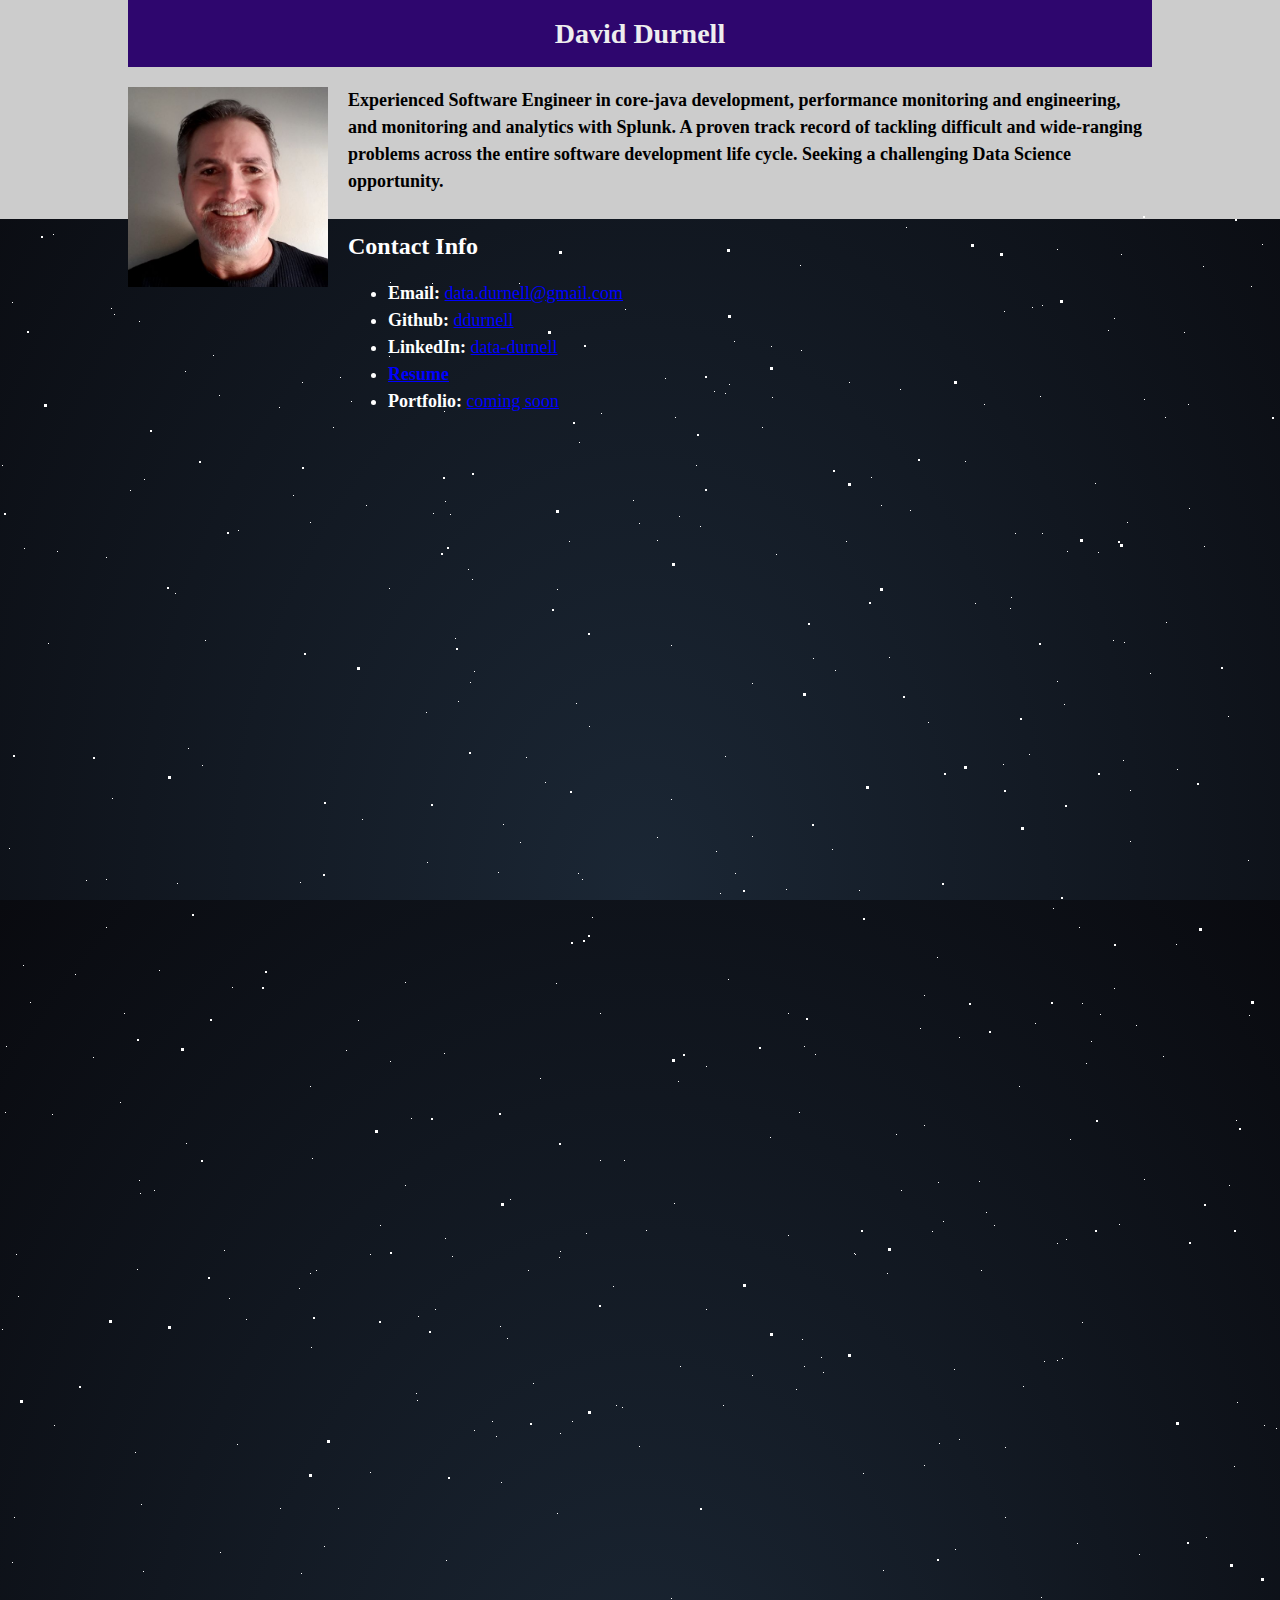
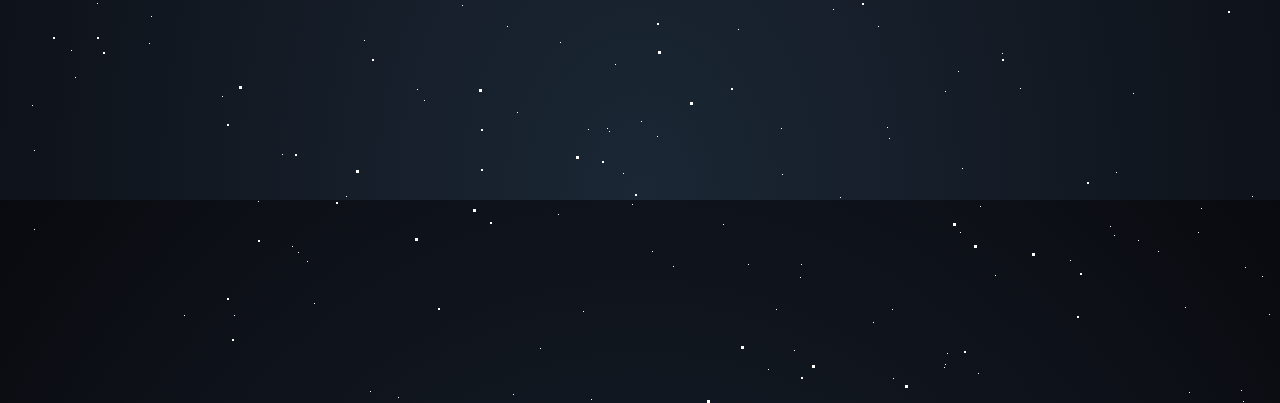
<file: index.html>
<!DOCTYPE html>
<html lang="en-us">
<head>
  <meta charset="UTF-8">
  <title>David Durnell</title>

  <link rel="stylesheet" type="text/css" href="style.css">
</head>

<body>

  <main class="container">
    <div class="row">
      <header>
        <h1>David Durnell</h1>
      </header>
    </div>
    <div class="row">
      <div class="col"></div>
      <img id="bio-image" src="./images/bio_s.jpg">
      <p><strong>Experienced Software Engineer in core-java development, performance monitoring and engineering, and
          monitoring and analytics with Splunk. A proven track record of tackling difficult and wide-ranging problems
          across the entire software development life cycle. Seeking a challenging Data Science opportunity.
          </strong>
      </p>
    </div>
    <div class="col">
      <aside id="contact-info">
        <h2>Contact Info</h2>
        <ul>
          <li><strong>Email: </strong><a href="mailto:data.durnell@gmail.com">data.durnell@gmail.com</a></li>
          <li><strong>Github: </strong><a href="https://github.com/ddurnell">ddurnell</a></li>
          <li><strong>LinkedIn: </strong><a href="https://www.linkedin.com/in/data-durnell/">data-durnell</a></li>
          <li><a href="./resume.pdf"> <strong>Resume</strong></a></li>
          <li><strong>Portfolio: </strong><a href="#"> coming soon</a></li>       
        </ul>
      </aside>
    </div>
  </main>

  <div id="stars"></div>
  <div id="stars2"></div>
  <div id="stars3"></div>

</body>

</html>
</file>
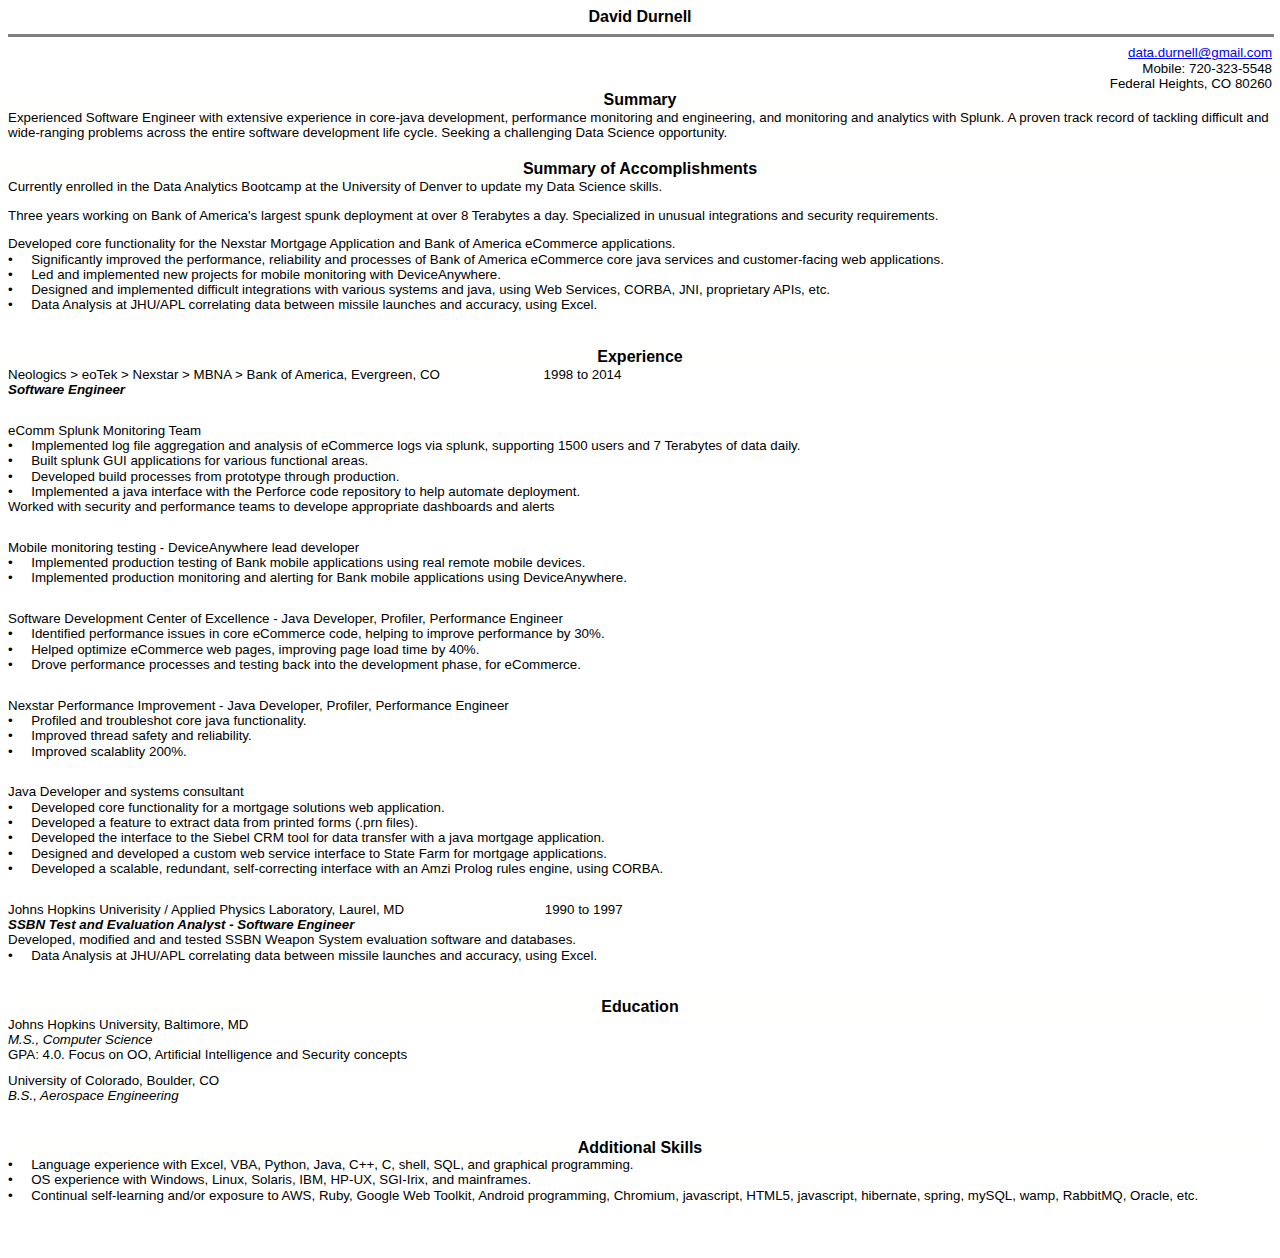
<file: resume.html>
<html xmlns:v="urn:schemas-microsoft-com:vml"
xmlns:o="urn:schemas-microsoft-com:office:office"
xmlns:w="urn:schemas-microsoft-com:office:word"
xmlns:m="http://schemas.microsoft.com/office/2004/12/omml"
xmlns="http://www.w3.org/TR/REC-html40">

<head>
<meta http-equiv=Content-Type content="text/html; charset=windows-1252">
<meta name=ProgId content=Word.Document>
<meta name=Generator content="Microsoft Word 15">
<meta name=Originator content="Microsoft Word 15">
<link rel=File-List href="resume_files/filelist.xml">
<link rel=Edit-Time-Data href="resume_files/editdata.mso">
<!--[if !mso]>
<style>
v\:* {behavior:url(#default#VML);}
o\:* {behavior:url(#default#VML);}
w\:* {behavior:url(#default#VML);}
.shape {behavior:url(#default#VML);}
</style>
<![endif]--><!--[if gte mso 9]><xml>
 <o:DocumentProperties>
  <o:Author>David Durnell</o:Author>
  <o:LastAuthor>David Durnell</o:LastAuthor>
  <o:Revision>2</o:Revision>
  <o:TotalTime>942</o:TotalTime>
  <o:Created>2020-03-02T18:33:00Z</o:Created>
  <o:LastSaved>2020-03-02T18:33:00Z</o:LastSaved>
  <o:Pages>1</o:Pages>
  <o:Words>618</o:Words>
  <o:Characters>3526</o:Characters>
  <o:Lines>29</o:Lines>
  <o:Paragraphs>8</o:Paragraphs>
  <o:CharactersWithSpaces>4136</o:CharactersWithSpaces>
  <o:Version>16.00</o:Version>
 </o:DocumentProperties>
 <o:OfficeDocumentSettings>
  <o:AllowPNG/>
 </o:OfficeDocumentSettings>
</xml><![endif]-->
<link rel=themeData href="resume_files/themedata.thmx">
<link rel=colorSchemeMapping href="resume_files/colorschememapping.xml">
<!--[if gte mso 9]><xml>
 <w:WordDocument>
  <w:SpellingState>Clean</w:SpellingState>
  <w:GrammarState>Clean</w:GrammarState>
  <w:TrackMoves>false</w:TrackMoves>
  <w:TrackFormatting/>
  <w:PunctuationKerning/>
  <w:ValidateAgainstSchemas/>
  <w:SaveIfXMLInvalid>false</w:SaveIfXMLInvalid>
  <w:IgnoreMixedContent>false</w:IgnoreMixedContent>
  <w:AlwaysShowPlaceholderText>false</w:AlwaysShowPlaceholderText>
  <w:DoNotPromoteQF/>
  <w:LidThemeOther>EN-US</w:LidThemeOther>
  <w:LidThemeAsian>X-NONE</w:LidThemeAsian>
  <w:LidThemeComplexScript>X-NONE</w:LidThemeComplexScript>
  <w:Compatibility>
   <w:BreakWrappedTables/>
   <w:SnapToGridInCell/>
   <w:WrapTextWithPunct/>
   <w:UseAsianBreakRules/>
   <w:UseWord2010TableStyleRules/>
   <w:DontGrowAutofit/>
   <w:SplitPgBreakAndParaMark/>
  </w:Compatibility>
  <m:mathPr>
   <m:mathFont m:val="Cambria Math"/>
   <m:brkBin m:val="before"/>
   <m:brkBinSub m:val="&#45;-"/>
   <m:smallFrac m:val="off"/>
   <m:dispDef/>
   <m:lMargin m:val="0"/>
   <m:rMargin m:val="0"/>
   <m:defJc m:val="centerGroup"/>
   <m:wrapIndent m:val="1440"/>
   <m:intLim m:val="subSup"/>
   <m:naryLim m:val="undOvr"/>
  </m:mathPr></w:WordDocument>
</xml><![endif]--><!--[if gte mso 9]><xml>
 <w:LatentStyles DefLockedState="false" DefUnhideWhenUsed="false"
  DefSemiHidden="false" DefQFormat="false" DefPriority="99"
  LatentStyleCount="376">
  <w:LsdException Locked="false" Priority="0" QFormat="true" Name="Normal"/>
  <w:LsdException Locked="false" Priority="9" QFormat="true" Name="heading 1"/>
  <w:LsdException Locked="false" Priority="9" SemiHidden="true"
   UnhideWhenUsed="true" QFormat="true" Name="heading 2"/>
  <w:LsdException Locked="false" Priority="9" SemiHidden="true"
   UnhideWhenUsed="true" QFormat="true" Name="heading 3"/>
  <w:LsdException Locked="false" Priority="9" SemiHidden="true"
   UnhideWhenUsed="true" QFormat="true" Name="heading 4"/>
  <w:LsdException Locked="false" Priority="9" SemiHidden="true"
   UnhideWhenUsed="true" QFormat="true" Name="heading 5"/>
  <w:LsdException Locked="false" Priority="9" SemiHidden="true"
   UnhideWhenUsed="true" QFormat="true" Name="heading 6"/>
  <w:LsdException Locked="false" Priority="9" SemiHidden="true"
   UnhideWhenUsed="true" QFormat="true" Name="heading 7"/>
  <w:LsdException Locked="false" Priority="9" SemiHidden="true"
   UnhideWhenUsed="true" QFormat="true" Name="heading 8"/>
  <w:LsdException Locked="false" Priority="9" SemiHidden="true"
   UnhideWhenUsed="true" QFormat="true" Name="heading 9"/>
  <w:LsdException Locked="false" SemiHidden="true" UnhideWhenUsed="true"
   Name="index 1"/>
  <w:LsdException Locked="false" SemiHidden="true" UnhideWhenUsed="true"
   Name="index 2"/>
  <w:LsdException Locked="false" SemiHidden="true" UnhideWhenUsed="true"
   Name="index 3"/>
  <w:LsdException Locked="false" SemiHidden="true" UnhideWhenUsed="true"
   Name="index 4"/>
  <w:LsdException Locked="false" SemiHidden="true" UnhideWhenUsed="true"
   Name="index 5"/>
  <w:LsdException Locked="false" SemiHidden="true" UnhideWhenUsed="true"
   Name="index 6"/>
  <w:LsdException Locked="false" SemiHidden="true" UnhideWhenUsed="true"
   Name="index 7"/>
  <w:LsdException Locked="false" SemiHidden="true" UnhideWhenUsed="true"
   Name="index 8"/>
  <w:LsdException Locked="false" SemiHidden="true" UnhideWhenUsed="true"
   Name="index 9"/>
  <w:LsdException Locked="false" Priority="39" SemiHidden="true"
   UnhideWhenUsed="true" Name="toc 1"/>
  <w:LsdException Locked="false" Priority="39" SemiHidden="true"
   UnhideWhenUsed="true" Name="toc 2"/>
  <w:LsdException Locked="false" Priority="39" SemiHidden="true"
   UnhideWhenUsed="true" Name="toc 3"/>
  <w:LsdException Locked="false" Priority="39" SemiHidden="true"
   UnhideWhenUsed="true" Name="toc 4"/>
  <w:LsdException Locked="false" Priority="39" SemiHidden="true"
   UnhideWhenUsed="true" Name="toc 5"/>
  <w:LsdException Locked="false" Priority="39" SemiHidden="true"
   UnhideWhenUsed="true" Name="toc 6"/>
  <w:LsdException Locked="false" Priority="39" SemiHidden="true"
   UnhideWhenUsed="true" Name="toc 7"/>
  <w:LsdException Locked="false" Priority="39" SemiHidden="true"
   UnhideWhenUsed="true" Name="toc 8"/>
  <w:LsdException Locked="false" Priority="39" SemiHidden="true"
   UnhideWhenUsed="true" Name="toc 9"/>
  <w:LsdException Locked="false" SemiHidden="true" UnhideWhenUsed="true"
   Name="Normal Indent"/>
  <w:LsdException Locked="false" SemiHidden="true" UnhideWhenUsed="true"
   Name="footnote text"/>
  <w:LsdException Locked="false" SemiHidden="true" UnhideWhenUsed="true"
   Name="annotation text"/>
  <w:LsdException Locked="false" SemiHidden="true" UnhideWhenUsed="true"
   Name="header"/>
  <w:LsdException Locked="false" SemiHidden="true" UnhideWhenUsed="true"
   Name="footer"/>
  <w:LsdException Locked="false" SemiHidden="true" UnhideWhenUsed="true"
   Name="index heading"/>
  <w:LsdException Locked="false" Priority="35" SemiHidden="true"
   UnhideWhenUsed="true" QFormat="true" Name="caption"/>
  <w:LsdException Locked="false" SemiHidden="true" UnhideWhenUsed="true"
   Name="table of figures"/>
  <w:LsdException Locked="false" SemiHidden="true" UnhideWhenUsed="true"
   Name="envelope address"/>
  <w:LsdException Locked="false" SemiHidden="true" UnhideWhenUsed="true"
   Name="envelope return"/>
  <w:LsdException Locked="false" SemiHidden="true" UnhideWhenUsed="true"
   Name="footnote reference"/>
  <w:LsdException Locked="false" SemiHidden="true" UnhideWhenUsed="true"
   Name="annotation reference"/>
  <w:LsdException Locked="false" SemiHidden="true" UnhideWhenUsed="true"
   Name="line number"/>
  <w:LsdException Locked="false" SemiHidden="true" UnhideWhenUsed="true"
   Name="page number"/>
  <w:LsdException Locked="false" SemiHidden="true" UnhideWhenUsed="true"
   Name="endnote reference"/>
  <w:LsdException Locked="false" SemiHidden="true" UnhideWhenUsed="true"
   Name="endnote text"/>
  <w:LsdException Locked="false" SemiHidden="true" UnhideWhenUsed="true"
   Name="table of authorities"/>
  <w:LsdException Locked="false" SemiHidden="true" UnhideWhenUsed="true"
   Name="macro"/>
  <w:LsdException Locked="false" SemiHidden="true" UnhideWhenUsed="true"
   Name="toa heading"/>
  <w:LsdException Locked="false" SemiHidden="true" UnhideWhenUsed="true"
   Name="List"/>
  <w:LsdException Locked="false" SemiHidden="true" UnhideWhenUsed="true"
   Name="List Bullet"/>
  <w:LsdException Locked="false" SemiHidden="true" UnhideWhenUsed="true"
   Name="List Number"/>
  <w:LsdException Locked="false" SemiHidden="true" UnhideWhenUsed="true"
   Name="List 2"/>
  <w:LsdException Locked="false" SemiHidden="true" UnhideWhenUsed="true"
   Name="List 3"/>
  <w:LsdException Locked="false" SemiHidden="true" UnhideWhenUsed="true"
   Name="List 4"/>
  <w:LsdException Locked="false" SemiHidden="true" UnhideWhenUsed="true"
   Name="List 5"/>
  <w:LsdException Locked="false" SemiHidden="true" UnhideWhenUsed="true"
   Name="List Bullet 2"/>
  <w:LsdException Locked="false" SemiHidden="true" UnhideWhenUsed="true"
   Name="List Bullet 3"/>
  <w:LsdException Locked="false" SemiHidden="true" UnhideWhenUsed="true"
   Name="List Bullet 4"/>
  <w:LsdException Locked="false" SemiHidden="true" UnhideWhenUsed="true"
   Name="List Bullet 5"/>
  <w:LsdException Locked="false" SemiHidden="true" UnhideWhenUsed="true"
   Name="List Number 2"/>
  <w:LsdException Locked="false" SemiHidden="true" UnhideWhenUsed="true"
   Name="List Number 3"/>
  <w:LsdException Locked="false" SemiHidden="true" UnhideWhenUsed="true"
   Name="List Number 4"/>
  <w:LsdException Locked="false" SemiHidden="true" UnhideWhenUsed="true"
   Name="List Number 5"/>
  <w:LsdException Locked="false" Priority="10" QFormat="true" Name="Title"/>
  <w:LsdException Locked="false" SemiHidden="true" UnhideWhenUsed="true"
   Name="Closing"/>
  <w:LsdException Locked="false" SemiHidden="true" UnhideWhenUsed="true"
   Name="Signature"/>
  <w:LsdException Locked="false" Priority="1" SemiHidden="true"
   UnhideWhenUsed="true" Name="Default Paragraph Font"/>
  <w:LsdException Locked="false" SemiHidden="true" UnhideWhenUsed="true"
   Name="Body Text"/>
  <w:LsdException Locked="false" SemiHidden="true" UnhideWhenUsed="true"
   Name="Body Text Indent"/>
  <w:LsdException Locked="false" SemiHidden="true" UnhideWhenUsed="true"
   Name="List Continue"/>
  <w:LsdException Locked="false" SemiHidden="true" UnhideWhenUsed="true"
   Name="List Continue 2"/>
  <w:LsdException Locked="false" SemiHidden="true" UnhideWhenUsed="true"
   Name="List Continue 3"/>
  <w:LsdException Locked="false" SemiHidden="true" UnhideWhenUsed="true"
   Name="List Continue 4"/>
  <w:LsdException Locked="false" SemiHidden="true" UnhideWhenUsed="true"
   Name="List Continue 5"/>
  <w:LsdException Locked="false" SemiHidden="true" UnhideWhenUsed="true"
   Name="Message Header"/>
  <w:LsdException Locked="false" Priority="11" QFormat="true" Name="Subtitle"/>
  <w:LsdException Locked="false" SemiHidden="true" UnhideWhenUsed="true"
   Name="Salutation"/>
  <w:LsdException Locked="false" SemiHidden="true" UnhideWhenUsed="true"
   Name="Date"/>
  <w:LsdException Locked="false" SemiHidden="true" UnhideWhenUsed="true"
   Name="Body Text First Indent"/>
  <w:LsdException Locked="false" SemiHidden="true" UnhideWhenUsed="true"
   Name="Body Text First Indent 2"/>
  <w:LsdException Locked="false" SemiHidden="true" UnhideWhenUsed="true"
   Name="Note Heading"/>
  <w:LsdException Locked="false" SemiHidden="true" UnhideWhenUsed="true"
   Name="Body Text 2"/>
  <w:LsdException Locked="false" SemiHidden="true" UnhideWhenUsed="true"
   Name="Body Text 3"/>
  <w:LsdException Locked="false" SemiHidden="true" UnhideWhenUsed="true"
   Name="Body Text Indent 2"/>
  <w:LsdException Locked="false" SemiHidden="true" UnhideWhenUsed="true"
   Name="Body Text Indent 3"/>
  <w:LsdException Locked="false" SemiHidden="true" UnhideWhenUsed="true"
   Name="Block Text"/>
  <w:LsdException Locked="false" SemiHidden="true" UnhideWhenUsed="true"
   Name="Hyperlink"/>
  <w:LsdException Locked="false" SemiHidden="true" UnhideWhenUsed="true"
   Name="FollowedHyperlink"/>
  <w:LsdException Locked="false" Priority="22" QFormat="true" Name="Strong"/>
  <w:LsdException Locked="false" Priority="20" QFormat="true" Name="Emphasis"/>
  <w:LsdException Locked="false" SemiHidden="true" UnhideWhenUsed="true"
   Name="Document Map"/>
  <w:LsdException Locked="false" SemiHidden="true" UnhideWhenUsed="true"
   Name="Plain Text"/>
  <w:LsdException Locked="false" SemiHidden="true" UnhideWhenUsed="true"
   Name="E-mail Signature"/>
  <w:LsdException Locked="false" SemiHidden="true" UnhideWhenUsed="true"
   Name="HTML Top of Form"/>
  <w:LsdException Locked="false" SemiHidden="true" UnhideWhenUsed="true"
   Name="HTML Bottom of Form"/>
  <w:LsdException Locked="false" SemiHidden="true" UnhideWhenUsed="true"
   Name="Normal (Web)"/>
  <w:LsdException Locked="false" SemiHidden="true" UnhideWhenUsed="true"
   Name="HTML Acronym"/>
  <w:LsdException Locked="false" SemiHidden="true" UnhideWhenUsed="true"
   Name="HTML Address"/>
  <w:LsdException Locked="false" SemiHidden="true" UnhideWhenUsed="true"
   Name="HTML Cite"/>
  <w:LsdException Locked="false" SemiHidden="true" UnhideWhenUsed="true"
   Name="HTML Code"/>
  <w:LsdException Locked="false" SemiHidden="true" UnhideWhenUsed="true"
   Name="HTML Definition"/>
  <w:LsdException Locked="false" SemiHidden="true" UnhideWhenUsed="true"
   Name="HTML Keyboard"/>
  <w:LsdException Locked="false" SemiHidden="true" UnhideWhenUsed="true"
   Name="HTML Preformatted"/>
  <w:LsdException Locked="false" SemiHidden="true" UnhideWhenUsed="true"
   Name="HTML Sample"/>
  <w:LsdException Locked="false" SemiHidden="true" UnhideWhenUsed="true"
   Name="HTML Typewriter"/>
  <w:LsdException Locked="false" SemiHidden="true" UnhideWhenUsed="true"
   Name="HTML Variable"/>
  <w:LsdException Locked="false" SemiHidden="true" UnhideWhenUsed="true"
   Name="Normal Table"/>
  <w:LsdException Locked="false" SemiHidden="true" UnhideWhenUsed="true"
   Name="annotation subject"/>
  <w:LsdException Locked="false" SemiHidden="true" UnhideWhenUsed="true"
   Name="No List"/>
  <w:LsdException Locked="false" SemiHidden="true" UnhideWhenUsed="true"
   Name="Outline List 1"/>
  <w:LsdException Locked="false" SemiHidden="true" UnhideWhenUsed="true"
   Name="Outline List 2"/>
  <w:LsdException Locked="false" SemiHidden="true" UnhideWhenUsed="true"
   Name="Outline List 3"/>
  <w:LsdException Locked="false" SemiHidden="true" UnhideWhenUsed="true"
   Name="Table Simple 1"/>
  <w:LsdException Locked="false" SemiHidden="true" UnhideWhenUsed="true"
   Name="Table Simple 2"/>
  <w:LsdException Locked="false" SemiHidden="true" UnhideWhenUsed="true"
   Name="Table Simple 3"/>
  <w:LsdException Locked="false" SemiHidden="true" UnhideWhenUsed="true"
   Name="Table Classic 1"/>
  <w:LsdException Locked="false" SemiHidden="true" UnhideWhenUsed="true"
   Name="Table Classic 2"/>
  <w:LsdException Locked="false" SemiHidden="true" UnhideWhenUsed="true"
   Name="Table Classic 3"/>
  <w:LsdException Locked="false" SemiHidden="true" UnhideWhenUsed="true"
   Name="Table Classic 4"/>
  <w:LsdException Locked="false" SemiHidden="true" UnhideWhenUsed="true"
   Name="Table Colorful 1"/>
  <w:LsdException Locked="false" SemiHidden="true" UnhideWhenUsed="true"
   Name="Table Colorful 2"/>
  <w:LsdException Locked="false" SemiHidden="true" UnhideWhenUsed="true"
   Name="Table Colorful 3"/>
  <w:LsdException Locked="false" SemiHidden="true" UnhideWhenUsed="true"
   Name="Table Columns 1"/>
  <w:LsdException Locked="false" SemiHidden="true" UnhideWhenUsed="true"
   Name="Table Columns 2"/>
  <w:LsdException Locked="false" SemiHidden="true" UnhideWhenUsed="true"
   Name="Table Columns 3"/>
  <w:LsdException Locked="false" SemiHidden="true" UnhideWhenUsed="true"
   Name="Table Columns 4"/>
  <w:LsdException Locked="false" SemiHidden="true" UnhideWhenUsed="true"
   Name="Table Columns 5"/>
  <w:LsdException Locked="false" SemiHidden="true" UnhideWhenUsed="true"
   Name="Table Grid 1"/>
  <w:LsdException Locked="false" SemiHidden="true" UnhideWhenUsed="true"
   Name="Table Grid 2"/>
  <w:LsdException Locked="false" SemiHidden="true" UnhideWhenUsed="true"
   Name="Table Grid 3"/>
  <w:LsdException Locked="false" SemiHidden="true" UnhideWhenUsed="true"
   Name="Table Grid 4"/>
  <w:LsdException Locked="false" SemiHidden="true" UnhideWhenUsed="true"
   Name="Table Grid 5"/>
  <w:LsdException Locked="false" SemiHidden="true" UnhideWhenUsed="true"
   Name="Table Grid 6"/>
  <w:LsdException Locked="false" SemiHidden="true" UnhideWhenUsed="true"
   Name="Table Grid 7"/>
  <w:LsdException Locked="false" SemiHidden="true" UnhideWhenUsed="true"
   Name="Table Grid 8"/>
  <w:LsdException Locked="false" SemiHidden="true" UnhideWhenUsed="true"
   Name="Table List 1"/>
  <w:LsdException Locked="false" SemiHidden="true" UnhideWhenUsed="true"
   Name="Table List 2"/>
  <w:LsdException Locked="false" SemiHidden="true" UnhideWhenUsed="true"
   Name="Table List 3"/>
  <w:LsdException Locked="false" SemiHidden="true" UnhideWhenUsed="true"
   Name="Table List 4"/>
  <w:LsdException Locked="false" SemiHidden="true" UnhideWhenUsed="true"
   Name="Table List 5"/>
  <w:LsdException Locked="false" SemiHidden="true" UnhideWhenUsed="true"
   Name="Table List 6"/>
  <w:LsdException Locked="false" SemiHidden="true" UnhideWhenUsed="true"
   Name="Table List 7"/>
  <w:LsdException Locked="false" SemiHidden="true" UnhideWhenUsed="true"
   Name="Table List 8"/>
  <w:LsdException Locked="false" SemiHidden="true" UnhideWhenUsed="true"
   Name="Table 3D effects 1"/>
  <w:LsdException Locked="false" SemiHidden="true" UnhideWhenUsed="true"
   Name="Table 3D effects 2"/>
  <w:LsdException Locked="false" SemiHidden="true" UnhideWhenUsed="true"
   Name="Table 3D effects 3"/>
  <w:LsdException Locked="false" SemiHidden="true" UnhideWhenUsed="true"
   Name="Table Contemporary"/>
  <w:LsdException Locked="false" SemiHidden="true" UnhideWhenUsed="true"
   Name="Table Elegant"/>
  <w:LsdException Locked="false" SemiHidden="true" UnhideWhenUsed="true"
   Name="Table Professional"/>
  <w:LsdException Locked="false" SemiHidden="true" UnhideWhenUsed="true"
   Name="Table Subtle 1"/>
  <w:LsdException Locked="false" SemiHidden="true" UnhideWhenUsed="true"
   Name="Table Subtle 2"/>
  <w:LsdException Locked="false" SemiHidden="true" UnhideWhenUsed="true"
   Name="Table Web 1"/>
  <w:LsdException Locked="false" SemiHidden="true" UnhideWhenUsed="true"
   Name="Table Web 2"/>
  <w:LsdException Locked="false" SemiHidden="true" UnhideWhenUsed="true"
   Name="Table Web 3"/>
  <w:LsdException Locked="false" SemiHidden="true" UnhideWhenUsed="true"
   Name="Balloon Text"/>
  <w:LsdException Locked="false" Priority="59" Name="Table Grid"/>
  <w:LsdException Locked="false" SemiHidden="true" UnhideWhenUsed="true"
   Name="Table Theme"/>
  <w:LsdException Locked="false" SemiHidden="true" Name="Placeholder Text"/>
  <w:LsdException Locked="false" Priority="1" QFormat="true" Name="No Spacing"/>
  <w:LsdException Locked="false" Priority="60" Name="Light Shading"/>
  <w:LsdException Locked="false" Priority="61" Name="Light List"/>
  <w:LsdException Locked="false" Priority="62" Name="Light Grid"/>
  <w:LsdException Locked="false" Priority="63" Name="Medium Shading 1"/>
  <w:LsdException Locked="false" Priority="64" Name="Medium Shading 2"/>
  <w:LsdException Locked="false" Priority="65" Name="Medium List 1"/>
  <w:LsdException Locked="false" Priority="66" Name="Medium List 2"/>
  <w:LsdException Locked="false" Priority="67" Name="Medium Grid 1"/>
  <w:LsdException Locked="false" Priority="68" Name="Medium Grid 2"/>
  <w:LsdException Locked="false" Priority="69" Name="Medium Grid 3"/>
  <w:LsdException Locked="false" Priority="70" Name="Dark List"/>
  <w:LsdException Locked="false" Priority="71" Name="Colorful Shading"/>
  <w:LsdException Locked="false" Priority="72" Name="Colorful List"/>
  <w:LsdException Locked="false" Priority="73" Name="Colorful Grid"/>
  <w:LsdException Locked="false" Priority="60" Name="Light Shading Accent 1"/>
  <w:LsdException Locked="false" Priority="61" Name="Light List Accent 1"/>
  <w:LsdException Locked="false" Priority="62" Name="Light Grid Accent 1"/>
  <w:LsdException Locked="false" Priority="63" Name="Medium Shading 1 Accent 1"/>
  <w:LsdException Locked="false" Priority="64" Name="Medium Shading 2 Accent 1"/>
  <w:LsdException Locked="false" Priority="65" Name="Medium List 1 Accent 1"/>
  <w:LsdException Locked="false" SemiHidden="true" Name="Revision"/>
  <w:LsdException Locked="false" Priority="34" QFormat="true"
   Name="List Paragraph"/>
  <w:LsdException Locked="false" Priority="29" QFormat="true" Name="Quote"/>
  <w:LsdException Locked="false" Priority="30" QFormat="true"
   Name="Intense Quote"/>
  <w:LsdException Locked="false" Priority="66" Name="Medium List 2 Accent 1"/>
  <w:LsdException Locked="false" Priority="67" Name="Medium Grid 1 Accent 1"/>
  <w:LsdException Locked="false" Priority="68" Name="Medium Grid 2 Accent 1"/>
  <w:LsdException Locked="false" Priority="69" Name="Medium Grid 3 Accent 1"/>
  <w:LsdException Locked="false" Priority="70" Name="Dark List Accent 1"/>
  <w:LsdException Locked="false" Priority="71" Name="Colorful Shading Accent 1"/>
  <w:LsdException Locked="false" Priority="72" Name="Colorful List Accent 1"/>
  <w:LsdException Locked="false" Priority="73" Name="Colorful Grid Accent 1"/>
  <w:LsdException Locked="false" Priority="60" Name="Light Shading Accent 2"/>
  <w:LsdException Locked="false" Priority="61" Name="Light List Accent 2"/>
  <w:LsdException Locked="false" Priority="62" Name="Light Grid Accent 2"/>
  <w:LsdException Locked="false" Priority="63" Name="Medium Shading 1 Accent 2"/>
  <w:LsdException Locked="false" Priority="64" Name="Medium Shading 2 Accent 2"/>
  <w:LsdException Locked="false" Priority="65" Name="Medium List 1 Accent 2"/>
  <w:LsdException Locked="false" Priority="66" Name="Medium List 2 Accent 2"/>
  <w:LsdException Locked="false" Priority="67" Name="Medium Grid 1 Accent 2"/>
  <w:LsdException Locked="false" Priority="68" Name="Medium Grid 2 Accent 2"/>
  <w:LsdException Locked="false" Priority="69" Name="Medium Grid 3 Accent 2"/>
  <w:LsdException Locked="false" Priority="70" Name="Dark List Accent 2"/>
  <w:LsdException Locked="false" Priority="71" Name="Colorful Shading Accent 2"/>
  <w:LsdException Locked="false" Priority="72" Name="Colorful List Accent 2"/>
  <w:LsdException Locked="false" Priority="73" Name="Colorful Grid Accent 2"/>
  <w:LsdException Locked="false" Priority="60" Name="Light Shading Accent 3"/>
  <w:LsdException Locked="false" Priority="61" Name="Light List Accent 3"/>
  <w:LsdException Locked="false" Priority="62" Name="Light Grid Accent 3"/>
  <w:LsdException Locked="false" Priority="63" Name="Medium Shading 1 Accent 3"/>
  <w:LsdException Locked="false" Priority="64" Name="Medium Shading 2 Accent 3"/>
  <w:LsdException Locked="false" Priority="65" Name="Medium List 1 Accent 3"/>
  <w:LsdException Locked="false" Priority="66" Name="Medium List 2 Accent 3"/>
  <w:LsdException Locked="false" Priority="67" Name="Medium Grid 1 Accent 3"/>
  <w:LsdException Locked="false" Priority="68" Name="Medium Grid 2 Accent 3"/>
  <w:LsdException Locked="false" Priority="69" Name="Medium Grid 3 Accent 3"/>
  <w:LsdException Locked="false" Priority="70" Name="Dark List Accent 3"/>
  <w:LsdException Locked="false" Priority="71" Name="Colorful Shading Accent 3"/>
  <w:LsdException Locked="false" Priority="72" Name="Colorful List Accent 3"/>
  <w:LsdException Locked="false" Priority="73" Name="Colorful Grid Accent 3"/>
  <w:LsdException Locked="false" Priority="60" Name="Light Shading Accent 4"/>
  <w:LsdException Locked="false" Priority="61" Name="Light List Accent 4"/>
  <w:LsdException Locked="false" Priority="62" Name="Light Grid Accent 4"/>
  <w:LsdException Locked="false" Priority="63" Name="Medium Shading 1 Accent 4"/>
  <w:LsdException Locked="false" Priority="64" Name="Medium Shading 2 Accent 4"/>
  <w:LsdException Locked="false" Priority="65" Name="Medium List 1 Accent 4"/>
  <w:LsdException Locked="false" Priority="66" Name="Medium List 2 Accent 4"/>
  <w:LsdException Locked="false" Priority="67" Name="Medium Grid 1 Accent 4"/>
  <w:LsdException Locked="false" Priority="68" Name="Medium Grid 2 Accent 4"/>
  <w:LsdException Locked="false" Priority="69" Name="Medium Grid 3 Accent 4"/>
  <w:LsdException Locked="false" Priority="70" Name="Dark List Accent 4"/>
  <w:LsdException Locked="false" Priority="71" Name="Colorful Shading Accent 4"/>
  <w:LsdException Locked="false" Priority="72" Name="Colorful List Accent 4"/>
  <w:LsdException Locked="false" Priority="73" Name="Colorful Grid Accent 4"/>
  <w:LsdException Locked="false" Priority="60" Name="Light Shading Accent 5"/>
  <w:LsdException Locked="false" Priority="61" Name="Light List Accent 5"/>
  <w:LsdException Locked="false" Priority="62" Name="Light Grid Accent 5"/>
  <w:LsdException Locked="false" Priority="63" Name="Medium Shading 1 Accent 5"/>
  <w:LsdException Locked="false" Priority="64" Name="Medium Shading 2 Accent 5"/>
  <w:LsdException Locked="false" Priority="65" Name="Medium List 1 Accent 5"/>
  <w:LsdException Locked="false" Priority="66" Name="Medium List 2 Accent 5"/>
  <w:LsdException Locked="false" Priority="67" Name="Medium Grid 1 Accent 5"/>
  <w:LsdException Locked="false" Priority="68" Name="Medium Grid 2 Accent 5"/>
  <w:LsdException Locked="false" Priority="69" Name="Medium Grid 3 Accent 5"/>
  <w:LsdException Locked="false" Priority="70" Name="Dark List Accent 5"/>
  <w:LsdException Locked="false" Priority="71" Name="Colorful Shading Accent 5"/>
  <w:LsdException Locked="false" Priority="72" Name="Colorful List Accent 5"/>
  <w:LsdException Locked="false" Priority="73" Name="Colorful Grid Accent 5"/>
  <w:LsdException Locked="false" Priority="60" Name="Light Shading Accent 6"/>
  <w:LsdException Locked="false" Priority="61" Name="Light List Accent 6"/>
  <w:LsdException Locked="false" Priority="62" Name="Light Grid Accent 6"/>
  <w:LsdException Locked="false" Priority="63" Name="Medium Shading 1 Accent 6"/>
  <w:LsdException Locked="false" Priority="64" Name="Medium Shading 2 Accent 6"/>
  <w:LsdException Locked="false" Priority="65" Name="Medium List 1 Accent 6"/>
  <w:LsdException Locked="false" Priority="66" Name="Medium List 2 Accent 6"/>
  <w:LsdException Locked="false" Priority="67" Name="Medium Grid 1 Accent 6"/>
  <w:LsdException Locked="false" Priority="68" Name="Medium Grid 2 Accent 6"/>
  <w:LsdException Locked="false" Priority="69" Name="Medium Grid 3 Accent 6"/>
  <w:LsdException Locked="false" Priority="70" Name="Dark List Accent 6"/>
  <w:LsdException Locked="false" Priority="71" Name="Colorful Shading Accent 6"/>
  <w:LsdException Locked="false" Priority="72" Name="Colorful List Accent 6"/>
  <w:LsdException Locked="false" Priority="73" Name="Colorful Grid Accent 6"/>
  <w:LsdException Locked="false" Priority="19" QFormat="true"
   Name="Subtle Emphasis"/>
  <w:LsdException Locked="false" Priority="21" QFormat="true"
   Name="Intense Emphasis"/>
  <w:LsdException Locked="false" Priority="31" QFormat="true"
   Name="Subtle Reference"/>
  <w:LsdException Locked="false" Priority="32" QFormat="true"
   Name="Intense Reference"/>
  <w:LsdException Locked="false" Priority="33" QFormat="true" Name="Book Title"/>
  <w:LsdException Locked="false" Priority="37" SemiHidden="true"
   UnhideWhenUsed="true" Name="Bibliography"/>
  <w:LsdException Locked="false" Priority="39" SemiHidden="true"
   UnhideWhenUsed="true" QFormat="true" Name="TOC Heading"/>
  <w:LsdException Locked="false" Priority="41" Name="Plain Table 1"/>
  <w:LsdException Locked="false" Priority="42" Name="Plain Table 2"/>
  <w:LsdException Locked="false" Priority="43" Name="Plain Table 3"/>
  <w:LsdException Locked="false" Priority="44" Name="Plain Table 4"/>
  <w:LsdException Locked="false" Priority="45" Name="Plain Table 5"/>
  <w:LsdException Locked="false" Priority="40" Name="Grid Table Light"/>
  <w:LsdException Locked="false" Priority="46" Name="Grid Table 1 Light"/>
  <w:LsdException Locked="false" Priority="47" Name="Grid Table 2"/>
  <w:LsdException Locked="false" Priority="48" Name="Grid Table 3"/>
  <w:LsdException Locked="false" Priority="49" Name="Grid Table 4"/>
  <w:LsdException Locked="false" Priority="50" Name="Grid Table 5 Dark"/>
  <w:LsdException Locked="false" Priority="51" Name="Grid Table 6 Colorful"/>
  <w:LsdException Locked="false" Priority="52" Name="Grid Table 7 Colorful"/>
  <w:LsdException Locked="false" Priority="46"
   Name="Grid Table 1 Light Accent 1"/>
  <w:LsdException Locked="false" Priority="47" Name="Grid Table 2 Accent 1"/>
  <w:LsdException Locked="false" Priority="48" Name="Grid Table 3 Accent 1"/>
  <w:LsdException Locked="false" Priority="49" Name="Grid Table 4 Accent 1"/>
  <w:LsdException Locked="false" Priority="50" Name="Grid Table 5 Dark Accent 1"/>
  <w:LsdException Locked="false" Priority="51"
   Name="Grid Table 6 Colorful Accent 1"/>
  <w:LsdException Locked="false" Priority="52"
   Name="Grid Table 7 Colorful Accent 1"/>
  <w:LsdException Locked="false" Priority="46"
   Name="Grid Table 1 Light Accent 2"/>
  <w:LsdException Locked="false" Priority="47" Name="Grid Table 2 Accent 2"/>
  <w:LsdException Locked="false" Priority="48" Name="Grid Table 3 Accent 2"/>
  <w:LsdException Locked="false" Priority="49" Name="Grid Table 4 Accent 2"/>
  <w:LsdException Locked="false" Priority="50" Name="Grid Table 5 Dark Accent 2"/>
  <w:LsdException Locked="false" Priority="51"
   Name="Grid Table 6 Colorful Accent 2"/>
  <w:LsdException Locked="false" Priority="52"
   Name="Grid Table 7 Colorful Accent 2"/>
  <w:LsdException Locked="false" Priority="46"
   Name="Grid Table 1 Light Accent 3"/>
  <w:LsdException Locked="false" Priority="47" Name="Grid Table 2 Accent 3"/>
  <w:LsdException Locked="false" Priority="48" Name="Grid Table 3 Accent 3"/>
  <w:LsdException Locked="false" Priority="49" Name="Grid Table 4 Accent 3"/>
  <w:LsdException Locked="false" Priority="50" Name="Grid Table 5 Dark Accent 3"/>
  <w:LsdException Locked="false" Priority="51"
   Name="Grid Table 6 Colorful Accent 3"/>
  <w:LsdException Locked="false" Priority="52"
   Name="Grid Table 7 Colorful Accent 3"/>
  <w:LsdException Locked="false" Priority="46"
   Name="Grid Table 1 Light Accent 4"/>
  <w:LsdException Locked="false" Priority="47" Name="Grid Table 2 Accent 4"/>
  <w:LsdException Locked="false" Priority="48" Name="Grid Table 3 Accent 4"/>
  <w:LsdException Locked="false" Priority="49" Name="Grid Table 4 Accent 4"/>
  <w:LsdException Locked="false" Priority="50" Name="Grid Table 5 Dark Accent 4"/>
  <w:LsdException Locked="false" Priority="51"
   Name="Grid Table 6 Colorful Accent 4"/>
  <w:LsdException Locked="false" Priority="52"
   Name="Grid Table 7 Colorful Accent 4"/>
  <w:LsdException Locked="false" Priority="46"
   Name="Grid Table 1 Light Accent 5"/>
  <w:LsdException Locked="false" Priority="47" Name="Grid Table 2 Accent 5"/>
  <w:LsdException Locked="false" Priority="48" Name="Grid Table 3 Accent 5"/>
  <w:LsdException Locked="false" Priority="49" Name="Grid Table 4 Accent 5"/>
  <w:LsdException Locked="false" Priority="50" Name="Grid Table 5 Dark Accent 5"/>
  <w:LsdException Locked="false" Priority="51"
   Name="Grid Table 6 Colorful Accent 5"/>
  <w:LsdException Locked="false" Priority="52"
   Name="Grid Table 7 Colorful Accent 5"/>
  <w:LsdException Locked="false" Priority="46"
   Name="Grid Table 1 Light Accent 6"/>
  <w:LsdException Locked="false" Priority="47" Name="Grid Table 2 Accent 6"/>
  <w:LsdException Locked="false" Priority="48" Name="Grid Table 3 Accent 6"/>
  <w:LsdException Locked="false" Priority="49" Name="Grid Table 4 Accent 6"/>
  <w:LsdException Locked="false" Priority="50" Name="Grid Table 5 Dark Accent 6"/>
  <w:LsdException Locked="false" Priority="51"
   Name="Grid Table 6 Colorful Accent 6"/>
  <w:LsdException Locked="false" Priority="52"
   Name="Grid Table 7 Colorful Accent 6"/>
  <w:LsdException Locked="false" Priority="46" Name="List Table 1 Light"/>
  <w:LsdException Locked="false" Priority="47" Name="List Table 2"/>
  <w:LsdException Locked="false" Priority="48" Name="List Table 3"/>
  <w:LsdException Locked="false" Priority="49" Name="List Table 4"/>
  <w:LsdException Locked="false" Priority="50" Name="List Table 5 Dark"/>
  <w:LsdException Locked="false" Priority="51" Name="List Table 6 Colorful"/>
  <w:LsdException Locked="false" Priority="52" Name="List Table 7 Colorful"/>
  <w:LsdException Locked="false" Priority="46"
   Name="List Table 1 Light Accent 1"/>
  <w:LsdException Locked="false" Priority="47" Name="List Table 2 Accent 1"/>
  <w:LsdException Locked="false" Priority="48" Name="List Table 3 Accent 1"/>
  <w:LsdException Locked="false" Priority="49" Name="List Table 4 Accent 1"/>
  <w:LsdException Locked="false" Priority="50" Name="List Table 5 Dark Accent 1"/>
  <w:LsdException Locked="false" Priority="51"
   Name="List Table 6 Colorful Accent 1"/>
  <w:LsdException Locked="false" Priority="52"
   Name="List Table 7 Colorful Accent 1"/>
  <w:LsdException Locked="false" Priority="46"
   Name="List Table 1 Light Accent 2"/>
  <w:LsdException Locked="false" Priority="47" Name="List Table 2 Accent 2"/>
  <w:LsdException Locked="false" Priority="48" Name="List Table 3 Accent 2"/>
  <w:LsdException Locked="false" Priority="49" Name="List Table 4 Accent 2"/>
  <w:LsdException Locked="false" Priority="50" Name="List Table 5 Dark Accent 2"/>
  <w:LsdException Locked="false" Priority="51"
   Name="List Table 6 Colorful Accent 2"/>
  <w:LsdException Locked="false" Priority="52"
   Name="List Table 7 Colorful Accent 2"/>
  <w:LsdException Locked="false" Priority="46"
   Name="List Table 1 Light Accent 3"/>
  <w:LsdException Locked="false" Priority="47" Name="List Table 2 Accent 3"/>
  <w:LsdException Locked="false" Priority="48" Name="List Table 3 Accent 3"/>
  <w:LsdException Locked="false" Priority="49" Name="List Table 4 Accent 3"/>
  <w:LsdException Locked="false" Priority="50" Name="List Table 5 Dark Accent 3"/>
  <w:LsdException Locked="false" Priority="51"
   Name="List Table 6 Colorful Accent 3"/>
  <w:LsdException Locked="false" Priority="52"
   Name="List Table 7 Colorful Accent 3"/>
  <w:LsdException Locked="false" Priority="46"
   Name="List Table 1 Light Accent 4"/>
  <w:LsdException Locked="false" Priority="47" Name="List Table 2 Accent 4"/>
  <w:LsdException Locked="false" Priority="48" Name="List Table 3 Accent 4"/>
  <w:LsdException Locked="false" Priority="49" Name="List Table 4 Accent 4"/>
  <w:LsdException Locked="false" Priority="50" Name="List Table 5 Dark Accent 4"/>
  <w:LsdException Locked="false" Priority="51"
   Name="List Table 6 Colorful Accent 4"/>
  <w:LsdException Locked="false" Priority="52"
   Name="List Table 7 Colorful Accent 4"/>
  <w:LsdException Locked="false" Priority="46"
   Name="List Table 1 Light Accent 5"/>
  <w:LsdException Locked="false" Priority="47" Name="List Table 2 Accent 5"/>
  <w:LsdException Locked="false" Priority="48" Name="List Table 3 Accent 5"/>
  <w:LsdException Locked="false" Priority="49" Name="List Table 4 Accent 5"/>
  <w:LsdException Locked="false" Priority="50" Name="List Table 5 Dark Accent 5"/>
  <w:LsdException Locked="false" Priority="51"
   Name="List Table 6 Colorful Accent 5"/>
  <w:LsdException Locked="false" Priority="52"
   Name="List Table 7 Colorful Accent 5"/>
  <w:LsdException Locked="false" Priority="46"
   Name="List Table 1 Light Accent 6"/>
  <w:LsdException Locked="false" Priority="47" Name="List Table 2 Accent 6"/>
  <w:LsdException Locked="false" Priority="48" Name="List Table 3 Accent 6"/>
  <w:LsdException Locked="false" Priority="49" Name="List Table 4 Accent 6"/>
  <w:LsdException Locked="false" Priority="50" Name="List Table 5 Dark Accent 6"/>
  <w:LsdException Locked="false" Priority="51"
   Name="List Table 6 Colorful Accent 6"/>
  <w:LsdException Locked="false" Priority="52"
   Name="List Table 7 Colorful Accent 6"/>
  <w:LsdException Locked="false" SemiHidden="true" UnhideWhenUsed="true"
   Name="Mention"/>
  <w:LsdException Locked="false" SemiHidden="true" UnhideWhenUsed="true"
   Name="Smart Hyperlink"/>
  <w:LsdException Locked="false" SemiHidden="true" UnhideWhenUsed="true"
   Name="Hashtag"/>
  <w:LsdException Locked="false" SemiHidden="true" UnhideWhenUsed="true"
   Name="Unresolved Mention"/>
  <w:LsdException Locked="false" SemiHidden="true" UnhideWhenUsed="true"
   Name="Smart Link"/>
 </w:LatentStyles>
</xml><![endif]-->
<style>
<!--
 /* Font Definitions */
 @font-face
	{font-family:"Cambria Math";
	panose-1:2 4 5 3 5 4 6 3 2 4;
	mso-font-charset:0;
	mso-generic-font-family:roman;
	mso-font-pitch:variable;
	mso-font-signature:3 0 0 0 1 0;}
@font-face
	{font-family:Calibri;
	panose-1:2 15 5 2 2 2 4 3 2 4;
	mso-font-charset:0;
	mso-generic-font-family:swiss;
	mso-font-pitch:variable;
	mso-font-signature:-469750017 -1073732485 9 0 511 0;}
 /* Style Definitions */
 p.MsoNormal, li.MsoNormal, div.MsoNormal
	{mso-style-unhide:no;
	mso-style-qformat:yes;
	mso-style-parent:"";
	margin-top:0in;
	margin-right:0in;
	margin-bottom:10.0pt;
	margin-left:0in;
	line-height:115%;
	mso-pagination:widow-orphan;
	font-size:10.0pt;
	mso-bidi-font-size:11.0pt;
	font-family:"Arial",sans-serif;
	mso-fareast-font-family:Calibri;
	mso-fareast-theme-font:minor-latin;
	color:black;}
p.MsoHeader, li.MsoHeader, div.MsoHeader
	{mso-style-priority:99;
	mso-style-link:"Header Char";
	margin:0in;
	margin-bottom:.0001pt;
	mso-pagination:widow-orphan;
	tab-stops:center 3.25in right 6.5in;
	font-size:10.0pt;
	mso-bidi-font-size:11.0pt;
	font-family:"Arial",sans-serif;
	mso-fareast-font-family:Calibri;
	mso-fareast-theme-font:minor-latin;
	color:black;}
p.MsoFooter, li.MsoFooter, div.MsoFooter
	{mso-style-priority:99;
	mso-style-link:"Footer Char";
	margin:0in;
	margin-bottom:.0001pt;
	mso-pagination:widow-orphan;
	tab-stops:center 3.25in right 6.5in;
	font-size:10.0pt;
	mso-bidi-font-size:11.0pt;
	font-family:"Arial",sans-serif;
	mso-fareast-font-family:Calibri;
	mso-fareast-theme-font:minor-latin;
	color:black;}
a:link, span.MsoHyperlink
	{mso-style-priority:99;
	color:blue;
	mso-themecolor:hyperlink;
	text-decoration:underline;
	text-underline:single;}
a:visited, span.MsoHyperlinkFollowed
	{mso-style-noshow:yes;
	mso-style-priority:99;
	color:purple;
	mso-themecolor:followedhyperlink;
	text-decoration:underline;
	text-underline:single;}
span.HeaderChar
	{mso-style-name:"Header Char";
	mso-style-priority:99;
	mso-style-unhide:no;
	mso-style-locked:yes;
	mso-style-link:Header;
	mso-ansi-font-size:10.0pt;
	font-family:"Arial",sans-serif;
	mso-ascii-font-family:Arial;
	mso-hansi-font-family:Arial;
	mso-bidi-font-family:Arial;
	color:black;}
span.FooterChar
	{mso-style-name:"Footer Char";
	mso-style-priority:99;
	mso-style-unhide:no;
	mso-style-locked:yes;
	mso-style-link:Footer;
	mso-ansi-font-size:10.0pt;
	font-family:"Arial",sans-serif;
	mso-ascii-font-family:Arial;
	mso-hansi-font-family:Arial;
	mso-bidi-font-family:Arial;
	color:black;}
span.SpellE
	{mso-style-name:"";
	mso-spl-e:yes;}
.MsoChpDefault
	{mso-style-type:export-only;
	mso-default-props:yes;
	font-family:"Calibri",sans-serif;
	mso-ascii-font-family:Calibri;
	mso-ascii-theme-font:minor-latin;
	mso-fareast-font-family:Calibri;
	mso-fareast-theme-font:minor-latin;
	mso-hansi-font-family:Calibri;
	mso-hansi-theme-font:minor-latin;
	mso-bidi-font-family:"Times New Roman";
	mso-bidi-theme-font:minor-bidi;}
.MsoPapDefault
	{mso-style-type:export-only;
	margin-bottom:10.0pt;
	line-height:115%;}
 /* Page Definitions */
 @page
	{mso-footnote-separator:url("resume_files/header.html") fs;
	mso-footnote-continuation-separator:url("resume_files/header.html") fcs;
	mso-endnote-separator:url("resume_files/header.html") es;
	mso-endnote-continuation-separator:url("resume_files/header.html") ecs;}
@page WordSection1
	{size:8.5in 11.0in;
	margin:.8in 1.0in .8in 1.0in;
	mso-header-margin:.5in;
	mso-footer-margin:.5in;
	mso-title-page:yes;
	mso-header:url("resume_files/header.html") h1;
	mso-footer:url("resume_files/header.html") f1;
	mso-first-footer:url("resume_files/header.html") ff1;
	mso-paper-source:0;}
div.WordSection1
	{page:WordSection1;}
-->
</style>
<!--[if gte mso 10]>
<style>
 /* Style Definitions */
 table.MsoNormalTable
	{mso-style-name:"Table Normal";
	mso-tstyle-rowband-size:0;
	mso-tstyle-colband-size:0;
	mso-style-noshow:yes;
	mso-style-priority:99;
	mso-style-parent:"";
	mso-padding-alt:0in 5.4pt 0in 5.4pt;
	mso-para-margin-top:0in;
	mso-para-margin-right:0in;
	mso-para-margin-bottom:10.0pt;
	mso-para-margin-left:0in;
	line-height:115%;
	mso-pagination:widow-orphan;
	font-size:11.0pt;
	font-family:"Calibri",sans-serif;
	mso-ascii-font-family:Calibri;
	mso-ascii-theme-font:minor-latin;
	mso-hansi-font-family:Calibri;
	mso-hansi-theme-font:minor-latin;
	mso-bidi-font-family:"Times New Roman";
	mso-bidi-theme-font:minor-bidi;}
</style>
<![endif]--><!--[if gte mso 9]><xml>
 <o:shapedefaults v:ext="edit" spidmax="1026"/>
</xml><![endif]--><!--[if gte mso 9]><xml>
 <o:shapelayout v:ext="edit">
  <o:idmap v:ext="edit" data="1"/>
 </o:shapelayout></xml><![endif]-->
</head>

<body lang=EN-US link=blue vlink=purple style='tab-interval:.5in'>

<div class=WordSection1>

<p class=MsoNormal align=center style='margin-bottom:0in;margin-bottom:.0001pt;
text-align:center;tab-stops:right 6.5in'><b style='mso-bidi-font-weight:normal'><span
style='font-size:12.0pt;mso-bidi-font-size:11.0pt;line-height:115%'>David Durnell</span></b></p>

<div class=MsoNormal align=center style='margin-bottom:0in;margin-bottom:.0001pt;
text-align:center;tab-stops:right 6.5in'><b style='mso-bidi-font-weight:normal'><span
style='font-size:12.0pt;mso-bidi-font-size:11.0pt;line-height:115%'>

<hr size=3 width="100%" noshade style='color:black' align=center>

</span></b></div>

<p class=MsoNormal align=right style='margin-bottom:0in;margin-bottom:.0001pt;
text-align:right'><a href="mailto:data.durnell@gmail.com">data.durnell@gmail.com</a></p>

<p class=MsoNormal align=right style='margin-bottom:0in;margin-bottom:.0001pt;
text-align:right'><span style='mso-spacerun:yes'>�</span>Mobile: 720-323-5548</p>

<p class=MsoNormal align=right style='margin-bottom:0in;margin-bottom:.0001pt;
text-align:right'>Federal Heights, CO 80260</p>

<p class=MsoNormal align=center style='margin-bottom:0in;margin-bottom:.0001pt;
text-align:center;background:#FFFFFE'><b style='mso-bidi-font-weight:normal'><span
style='font-size:12.0pt;mso-bidi-font-size:11.0pt;line-height:115%'>Summary<o:p></o:p></span></b></p>

<p class=MsoNormal style='margin-bottom:15.0pt'>Experienced Software Engineer
with extensive experience in core-java development, performance monitoring and engineering,
and monitoring and analytics with Splunk. A proven track record of tackling
difficult and wide-ranging problems across the entire software development life
cycle. Seeking a challenging Data Science opportunity.</p>

<p class=MsoNormal align=center style='margin-bottom:0in;margin-bottom:.0001pt;
text-align:center;background:#FFFFFE'><b style='mso-bidi-font-weight:normal'><span
style='font-size:12.0pt;mso-bidi-font-size:11.0pt;line-height:115%'>Summary of
Accomplishments<o:p></o:p></span></b></p>

<p class=MsoNormal style='margin-left:.25in;text-indent:-.25in'>Currently
enrolled in the Data Analytics Bootcamp at the University of Denver to update
my Data Science skills.</p>

<p class=MsoNormal style='margin-left:.25in;text-indent:-.25in'>Three years
working on Bank of America's largest spunk deployment at over 8 Terabytes a
day. Specialized in unusual integrations and security requirements.</p>

<p class=MsoNormal style='margin-top:0in;margin-right:0in;margin-bottom:0in;
margin-left:.25in;margin-bottom:.0001pt;text-indent:-.25in'>Developed core
functionality for the Nexstar Mortgage Application and Bank of America
eCommerce applications.</p>

<p class=MsoNormal style='margin-top:0in;margin-right:0in;margin-bottom:0in;
margin-left:.25in;margin-bottom:.0001pt;text-indent:-.25in'>�<span
style='mso-tab-count:1'>���� </span>Significantly improved the performance,
reliability and processes of Bank of America eCommerce core java services and
customer-facing web applications.</p>

<p class=MsoNormal style='margin-top:0in;margin-right:0in;margin-bottom:0in;
margin-left:.25in;margin-bottom:.0001pt;text-indent:-.25in'>�<span
style='mso-tab-count:1'>���� </span>Led and implemented new projects for mobile
monitoring with <span class=SpellE>DeviceAnywhere</span>.</p>

<p class=MsoNormal style='margin-top:0in;margin-right:0in;margin-bottom:0in;
margin-left:.25in;margin-bottom:.0001pt;text-indent:-.25in'>�<span
style='mso-tab-count:1'>���� </span>Designed and implemented difficult
integrations with various systems and java, using Web Services, CORBA, JNI,
proprietary APIs, etc.</p>

<p class=MsoNormal style='margin-top:0in;margin-right:0in;margin-bottom:0in;
margin-left:.25in;margin-bottom:.0001pt;text-indent:-.25in'>�<span
style='mso-tab-count:1'>���� </span>Data Analysis at JHU/APL correlating data
between missile launches and accuracy, using Excel.</p>

<p class=MsoNormal style='margin-top:0in;margin-right:0in;margin-bottom:15.0pt;
margin-left:.25in;text-indent:-.25in'><o:p>&nbsp;</o:p></p>

<p class=MsoNormal align=center style='margin-bottom:0in;margin-bottom:.0001pt;
text-align:center;background:#FFFFFE'><b style='mso-bidi-font-weight:normal'><span
style='font-size:12.0pt;mso-bidi-font-size:11.0pt;line-height:115%'>Experience<o:p></o:p></span></b></p>

<p class=MsoNormal style='margin-bottom:0in;margin-bottom:.0001pt;tab-stops:
right 6.5in'><span class=SpellE>Neologics</span> &gt; <span class=SpellE>eoTek</span>
&gt; Nexstar &gt; MBNA &gt; Bank of America, Evergreen, CO<span
style='mso-tab-count:1'>��������������������������� </span>1998 to 2014</p>

<p class=MsoNormal style='margin-bottom:0in;margin-bottom:.0001pt;tab-stops:
right 6.5in'><b style='mso-bidi-font-weight:normal'><i style='mso-bidi-font-style:
normal'>Software Engineer<o:p></o:p></i></b></p>

<p class=MsoNormal style='margin-bottom:7.5pt;tab-stops:right 6.5in'><b
style='mso-bidi-font-weight:normal'><i style='mso-bidi-font-style:normal'><o:p>&nbsp;</o:p></i></b></p>

<p class=MsoNormal style='margin-bottom:0in;margin-bottom:.0001pt;tab-stops:
right 6.5in'><span class=SpellE>eComm</span> Splunk Monitoring Team</p>

<p class=MsoNormal style='margin-top:0in;margin-right:0in;margin-bottom:0in;
margin-left:.25in;margin-bottom:.0001pt;text-indent:-.25in;tab-stops:right 6.5in'>�<span
style='mso-tab-count:1'>���� </span>Implemented log file aggregation and
analysis of eCommerce logs via <span class=SpellE>splunk</span>, supporting
1500 users and 7 Terabytes of data daily.</p>

<p class=MsoNormal style='margin-top:0in;margin-right:0in;margin-bottom:0in;
margin-left:.25in;margin-bottom:.0001pt;text-indent:-.25in;tab-stops:right 6.5in'>�<span
style='mso-tab-count:1'>���� </span>Built <span class=SpellE>splunk</span> GUI
applications for various functional areas.</p>

<p class=MsoNormal style='margin-top:0in;margin-right:0in;margin-bottom:0in;
margin-left:.25in;margin-bottom:.0001pt;text-indent:-.25in;tab-stops:right 6.5in'>�<span
style='mso-tab-count:1'>���� </span>Developed build processes from prototype
through production.</p>

<p class=MsoNormal style='margin-top:0in;margin-right:0in;margin-bottom:0in;
margin-left:.25in;margin-bottom:.0001pt;text-indent:-.25in;tab-stops:right 6.5in'>�<span
style='mso-tab-count:1'>���� </span>Implemented a java interface with the
Perforce code repository to help automate deployment.</p>

<p class=MsoNormal style='margin-top:0in;margin-right:0in;margin-bottom:0in;
margin-left:.25in;margin-bottom:.0001pt;text-indent:-.25in;tab-stops:right 6.5in'>Worked
with security and performance teams to <span class=SpellE>develope</span>
appropriate dashboards and alerts</p>

<p class=MsoNormal style='margin-top:0in;margin-right:0in;margin-bottom:7.5pt;
margin-left:.25in;text-indent:-.25in;tab-stops:right 6.5in'><o:p>&nbsp;</o:p></p>

<p class=MsoNormal style='margin-bottom:0in;margin-bottom:.0001pt;tab-stops:
right 6.5in'>Mobile monitoring testing - <span class=SpellE>DeviceAnywhere</span>
lead developer</p>

<p class=MsoNormal style='margin-top:0in;margin-right:0in;margin-bottom:0in;
margin-left:.25in;margin-bottom:.0001pt;text-indent:-.25in;tab-stops:right 6.5in'>�<span
style='mso-tab-count:1'>���� </span>Implemented production testing of Bank
mobile applications using real remote mobile devices.</p>

<p class=MsoNormal style='margin-top:0in;margin-right:0in;margin-bottom:0in;
margin-left:.25in;margin-bottom:.0001pt;text-indent:-.25in;tab-stops:right 6.5in'>�<span
style='mso-tab-count:1'>���� </span>Implemented production monitoring and
alerting for Bank mobile applications using <span class=SpellE>DeviceAnywhere</span>.</p>

<p class=MsoNormal style='margin-top:0in;margin-right:0in;margin-bottom:7.5pt;
margin-left:.25in;text-indent:-.25in;tab-stops:right 6.5in'><o:p>&nbsp;</o:p></p>

<p class=MsoNormal style='margin-bottom:0in;margin-bottom:.0001pt;tab-stops:
right 6.5in'>Software Development Center of Excellence - Java Developer,
Profiler, Performance Engineer</p>

<p class=MsoNormal style='margin-top:0in;margin-right:0in;margin-bottom:0in;
margin-left:.25in;margin-bottom:.0001pt;text-indent:-.25in;tab-stops:right 6.5in'>�<span
style='mso-tab-count:1'>���� </span>Identified performance issues in core
eCommerce code, helping to improve performance by 30%.</p>

<p class=MsoNormal style='margin-top:0in;margin-right:0in;margin-bottom:0in;
margin-left:.25in;margin-bottom:.0001pt;text-indent:-.25in;tab-stops:right 6.5in'>�<span
style='mso-tab-count:1'>���� </span>Helped optimize eCommerce web pages,
improving page load time by 40%.</p>

<p class=MsoNormal style='margin-top:0in;margin-right:0in;margin-bottom:0in;
margin-left:.25in;margin-bottom:.0001pt;text-indent:-.25in;tab-stops:right 6.5in'>�<span
style='mso-tab-count:1'>���� </span>Drove performance processes and testing
back into the development phase, for eCommerce.</p>

<p class=MsoNormal style='margin-top:0in;margin-right:0in;margin-bottom:7.5pt;
margin-left:.25in;text-indent:-.25in;tab-stops:right 6.5in'><o:p>&nbsp;</o:p></p>

<p class=MsoNormal style='margin-bottom:0in;margin-bottom:.0001pt;tab-stops:
right 6.5in'>Nexstar Performance Improvement - Java Developer, Profiler,
Performance Engineer</p>

<p class=MsoNormal style='margin-top:0in;margin-right:0in;margin-bottom:0in;
margin-left:.25in;margin-bottom:.0001pt;text-indent:-.25in;tab-stops:right 6.5in'>�<span
style='mso-tab-count:1'>���� </span>Profiled and troubleshot core java
functionality.</p>

<p class=MsoNormal style='margin-top:0in;margin-right:0in;margin-bottom:0in;
margin-left:.25in;margin-bottom:.0001pt;text-indent:-.25in;tab-stops:right 6.5in'>�<span
style='mso-tab-count:1'>���� </span>Improved thread safety and reliability.</p>

<p class=MsoNormal style='margin-top:0in;margin-right:0in;margin-bottom:0in;
margin-left:.25in;margin-bottom:.0001pt;text-indent:-.25in;tab-stops:right 6.5in'>�<span
style='mso-tab-count:1'>���� </span>Improved <span class=SpellE>scalablity</span>
200%.</p>

<p class=MsoNormal style='margin-top:0in;margin-right:0in;margin-bottom:7.5pt;
margin-left:.25in;text-indent:-.25in;tab-stops:right 6.5in'><o:p>&nbsp;</o:p></p>

<p class=MsoNormal style='margin-bottom:0in;margin-bottom:.0001pt;tab-stops:
right 6.5in'>Java Developer and systems consultant</p>

<p class=MsoNormal style='margin-top:0in;margin-right:0in;margin-bottom:0in;
margin-left:.25in;margin-bottom:.0001pt;text-indent:-.25in;tab-stops:right 6.5in'>�<span
style='mso-tab-count:1'>���� </span>Developed core functionality for a mortgage
solutions web application.</p>

<p class=MsoNormal style='margin-top:0in;margin-right:0in;margin-bottom:0in;
margin-left:.25in;margin-bottom:.0001pt;text-indent:-.25in;tab-stops:right 6.5in'>�<span
style='mso-tab-count:1'>���� </span>Developed a feature to extract data from
printed forms (.prn files).</p>

<p class=MsoNormal style='margin-top:0in;margin-right:0in;margin-bottom:0in;
margin-left:.25in;margin-bottom:.0001pt;text-indent:-.25in;tab-stops:right 6.5in'>�<span
style='mso-tab-count:1'>���� </span>Developed the interface to the Siebel CRM
tool for data transfer with a java mortgage application.</p>

<p class=MsoNormal style='margin-top:0in;margin-right:0in;margin-bottom:0in;
margin-left:.25in;margin-bottom:.0001pt;text-indent:-.25in;tab-stops:right 6.5in'>�<span
style='mso-tab-count:1'>���� </span>Designed and developed a custom web service
interface to State Farm for mortgage applications.</p>

<p class=MsoNormal style='margin-top:0in;margin-right:0in;margin-bottom:0in;
margin-left:.25in;margin-bottom:.0001pt;text-indent:-.25in;tab-stops:right 6.5in'>�<span
style='mso-tab-count:1'>���� </span>Developed a scalable, redundant,
self-correcting interface with an <span class=SpellE>Amzi</span> Prolog rules
engine, using CORBA.</p>

<p class=MsoNormal style='margin-top:0in;margin-right:0in;margin-bottom:7.5pt;
margin-left:.25in;text-indent:-.25in;tab-stops:right 6.5in'><o:p>&nbsp;</o:p></p>

<p class=MsoNormal style='margin-bottom:0in;margin-bottom:.0001pt;tab-stops:
right 6.5in'>Johns Hopkins <span class=SpellE>Univerisity</span> / Applied Physics
Laboratory, Laurel, MD<span style='mso-tab-count:1'>������������������������������������� </span>1990
to 1997</p>

<p class=MsoNormal style='margin-bottom:0in;margin-bottom:.0001pt;tab-stops:
right 6.5in'><b style='mso-bidi-font-weight:normal'><i style='mso-bidi-font-style:
normal'>SSBN Test and Evaluation Analyst - Software Engineer<o:p></o:p></i></b></p>

<p class=MsoNormal style='margin-bottom:0in;margin-bottom:.0001pt;tab-stops:
right 6.5in'>Developed, modified and <span class=SpellE>and</span> tested SSBN
Weapon System evaluation software and databases.</p>

<p class=MsoNormal style='margin-top:0in;margin-right:0in;margin-bottom:0in;
margin-left:.25in;margin-bottom:.0001pt;text-indent:-.25in;tab-stops:right 6.5in'>�<span
style='mso-tab-count:1'>���� </span>Data Analysis at JHU/APL correlating data
between missile launches and accuracy, using Excel.</p>

<p class=MsoNormal style='margin-top:0in;margin-right:0in;margin-bottom:15.0pt;
margin-left:.25in;text-indent:-.25in;tab-stops:right 6.5in'><o:p>&nbsp;</o:p></p>

<p class=MsoNormal align=center style='margin-bottom:0in;margin-bottom:.0001pt;
text-align:center;background:#FFFFFE'><b style='mso-bidi-font-weight:normal'><span
style='font-size:12.0pt;mso-bidi-font-size:11.0pt;line-height:115%'>Education<o:p></o:p></span></b></p>

<p class=MsoNormal style='margin-bottom:0in;margin-bottom:.0001pt;tab-stops:
right 6.5in'>Johns Hopkins University, Baltimore, MD<span style='mso-tab-count:
1'>����������������������������������������������������������������������������������������������� </span></p>

<p class=MsoNormal style='margin-bottom:0in;margin-bottom:.0001pt;tab-stops:
right 6.5in'><i style='mso-bidi-font-style:normal'>M.S., Computer Science<o:p></o:p></i></p>

<p class=MsoNormal style='margin-bottom:7.5pt;tab-stops:right 6.5in'>GPA: 4.0. Focus
on OO, Artificial Intelligence and Security concepts</p>

<p class=MsoNormal style='margin-bottom:0in;margin-bottom:.0001pt;tab-stops:
right 6.5in'>University of Colorado, Boulder, CO<span style='mso-tab-count:
1'>������������������������������������������������������������������������������������������������������ </span></p>

<p class=MsoNormal style='margin-bottom:0in;margin-bottom:.0001pt;tab-stops:
right 6.5in'><i style='mso-bidi-font-style:normal'>B.S., Aerospace Engineering<o:p></o:p></i></p>

<p class=MsoNormal style='margin-bottom:15.0pt;tab-stops:right 6.5in'><i
style='mso-bidi-font-style:normal'><o:p>&nbsp;</o:p></i></p>

<p class=MsoNormal align=center style='margin-bottom:0in;margin-bottom:.0001pt;
text-align:center;background:#FFFFFE'><b style='mso-bidi-font-weight:normal'><span
style='font-size:12.0pt;mso-bidi-font-size:11.0pt;line-height:115%'>Additional
Skills<o:p></o:p></span></b></p>

<p class=MsoNormal style='margin-top:0in;margin-right:0in;margin-bottom:0in;
margin-left:.25in;margin-bottom:.0001pt;text-indent:-.25in'>�<span
style='mso-tab-count:1'>���� </span>Language experience with Excel, VBA,
Python, Java, C++, C, shell, SQL, and graphical programming.</p>

<p class=MsoNormal style='margin-top:0in;margin-right:0in;margin-bottom:0in;
margin-left:.25in;margin-bottom:.0001pt;text-indent:-.25in'>�<span
style='mso-tab-count:1'>���� </span>OS experience with Windows, Linux, Solaris,
IBM, HP-UX, SGI-<span class=SpellE>Irix</span>, and mainframes.</p>

<p class=MsoNormal style='margin-top:0in;margin-right:0in;margin-bottom:15.0pt;
margin-left:.25in;text-indent:-.25in'>�<span style='mso-tab-count:1'>���� </span>Continual
self-learning and/or exposure to AWS, Ruby, Google Web Toolkit, Android
programming, Chromium, <span class=SpellE>javascript</span>, HTML5, <span
class=SpellE>javascript</span>, hibernate, spring, <span class=SpellE>mySQL</span>,
<span class=SpellE>wamp</span>, RabbitMQ, Oracle, etc.</p>

<p class=MsoNormal style='margin-top:0in;margin-right:0in;margin-bottom:15.0pt;
margin-left:.25in;text-indent:-.25in'><o:p>&nbsp;</o:p></p>

</div>

</body>

</html>
</file>
<file: style.css>
/* Parallax Pixel Stars */
/* https://codepen.io/saransh/pen/BKJun */
html {
  height: 100%;
  background: radial-gradient(ellipse at bottom, #1b2735 0%, #090a0f 100%);
  overflow: hidden;
}

/* Styling for HTML elements */
body {
  padding: 0;
  margin: 0;
  font-family: Georgia, "Times New Roman", Times, serif;
  font-size: 18px;
  line-height: 150%;
  color: black;
  background: #efeee7;
  /* background-image: url("./images/stars.gif"), url("paper.gif"); */
  background-color: #cccccc;}

header {
  background:rgb(46, 6, 110);
}

h1 {
  padding: 20px 0;
  margin: 0;
  margin-bottom: 20px;
  font-size: 28px;
  color: #eee;
  text-align: center;
}

h2 {
  font-size: 24px;
}

a {
  color: blue;
}

/* Selecting elements by class */
.container {
  width: 1024px;
  margin: 0 auto;
}

/* Selecting elements by ID */
#main-bio,
#contact-info,
#bio-image {
  float: left;
}

#figure {
  position: relative;
}

#bio-name {
  position: absolute;
  top: 150px;
  left: 30px;
}

#main-bio {
  width: 100%;
}

#contact-info {
  width: 70%;
  color: white
}

#bio-image {
  width: 200px;
  height: 200px;
  margin-right: 20px;
}

#stars {
  width: 1px;
  height: 1px;
  background: transparent;
  box-shadow: 846px 328px #FFF , 470px 469px #FFF , 214px 4px #FFF , 1188px 191px #FFF , 120px 889px #FFF , 2px 252px #FFF , 801px 1651px #FFF , 799px 899px #FFF , 1484px 1689px #FFF , 1390px 220px #FFF , 1930px 812px #FFF , 975px 390px #FFF , 768px 1756px #FFF , 1237px 1189px #FFF , 1384px 1294px #FFF , 137px 1056px #FFF , 1812px 1091px #FFF , 579px 229px #FFF , 1890px 1153px #FFF , 1931px 1949px #FFF , 1731px 986px #FFF , 184px 1702px #FFF , 1554px 360px #FFF , 159px 757px #FFF , 871px 264px #FFF , 507px 1125px #FFF , 625px 96px #FFF , 1590px 909px #FFF , 1734px 735px #FFF , 960px 1619px #FFF , 639px 1233px #FFF , 1650px 1861px #FFF , 53px 21px #FFF , 600px 1986px #FFF , 706px 853px #FFF , 1955px 917px #FFF , 560px 1038px #FFF , 205px 427px #FFF , 291px 1960px #FFF , 1418px 1088px #FFF , 700px 313px #FFF , 1565px 1256px #FFF , 1124px 429px #FFF , 1653px 1517px #FFF , 1730px 1965px #FFF , 1609px 140px #FFF , 772px 184px #FFF , 444px 198px #FFF , 900px 176px #FFF , 1787px 1392px #FFF , 310px 873px #FFF , 1829px 1043px #FFF , 889px 1525px #FFF , 823px 1159px #FFF , 500px 1113px #FFF , 458px 488px #FFF , 1344px 1222px #FFF , 1816px 1815px #FFF , 1566px 1620px #FFF , 238px 317px #FFF , 1005px 1304px #FFF , 234px 1954px #FFF , 1644px 999px #FFF , 1559px 567px #FFF , 135px 1239px #FFF , 556px 770px #FFF , 1082px 1109px #FFF , 151px 1403px #FFF , 924px 1252px #FFF , 1249px 802px #FFF , 883px 1357px #FFF , 405px 769px #FFF , 720px 680px #FFF , 301px 1360px #FFF , 1981px 910px #FFF , 1836px 774px #FFF , 288px 55px #FFF , 390px 848px #FFF , 540px 865px #FFF , 1744px 1484px #FFF , 1150px 460px #FFF , 462px 1392px #FFF , 610px 1981px #FFF , 1606px 976px #FFF , 1864px 27px #FFF , 641px 1508px #FFF , 1796px 106px #FFF , 1779px 1673px #FFF , 314px 1690px #FFF , 943px 1008px #FFF , 213px 142px #FFF , 800px 1664px #FFF , 632px 1591px #FFF , 468px 356px #FFF , 1116px 1559px #FFF , 731px 1848px #FFF , 177px 670px #FFF , 1579px 1356px #FFF , 673px 1653px #FFF , 1005px 1234px #FFF , 728px 766px #FFF , 301px 1857px #FFF , 1696px 1274px #FFF , 947px 1740px #FFF , 1339px 1870px #FFF , 1791px 192px #FFF , 1658px 1667px #FFF , 1857px 1454px #FFF , 910px 297px #FFF , 1647px 292px #FFF , 318px 1891px #FFF , 1189px 1917px #FFF , 1840px 919px #FFF , 994px 1012px #FFF , 571px 1823px #FFF , 1529px 876px #FFF , 333px 214px #FFF , 1251px 73px #FFF , 1064px 491px #FFF , 1040px 183px #FFF , 346px 837px #FFF , 1136px 812px #FFF , 887px 1060px #FFF , 1310px 210px #FFF , 1603px 522px #FFF , 139px 967px #FFF , 389px 375px #FFF , 800px 52px #FFF , 54px 1212px #FFF , 1880px 418px #FFF , 1138px 1627px #FFF , 906px 14px #FFF , 1144px 186px #FFF , 1385px 496px #FFF , 1590px 960px #FFF , 30px 789px #FFF , 959px 1226px #FFF , 1546px 706px #FFF , 1432px 1804px #FFF , 1438px 694px #FFF , 974px 1873px #FFF , 592px 704px #FFF , 781px 1515px #FFF , 674px 990px #FFF , 1057px 1030px #FFF , 1248px 647px #FFF , 433px 300px #FFF , 106px 666px #FFF , 1476px 941px #FFF , 796px 1176px #FFF , 1404px 585px #FFF , 664px 1807px #FFF , 1681px 409px #FFF , 1184px 119px #FFF , 892px 1696px #FFF , 572px 1208px #FFF , 1395px 1394px #FFF , 1108px 117px #FFF , 1466px 1386px #FFF , 591px 1786px #FFF , 1189px 1779px #FFF , 1747px 1393px #FFF , 786px 676px #FFF , 112px 585px #FFF , 978px 1760px #FFF , 981px 1057px #FFF , 2px 1116px #FFF , 560px 1220px #FFF , 1280px 1632px #FFF , 1127px 309px #FFF , 1346px 311px #FFF , 1392px 317px #FFF , 1011px 384px #FFF , 771px 133px #FFF , 474px 458px #FFF , 601px 200px #FFF , 34px 1537px #FFF , 1662px 1003px #FFF , 52px 901px #FFF , 444px 840px #FFF , 9px 635px #FFF , 293px 282px #FFF , 1577px 662px #FFF , 802px 1126px #FFF , 445px 1025px #FFF , 1996px 586px #FFF , 1066px 1026px #FFF , 12px 1349px #FFF , 887px 1514px #FFF , 1551px 1748px #FFF , 1315px 764px #FFF , 1763px 1596px #FFF , 161px 1978px #FFF , 1359px 1100px #FFF , 624px 947px #FFF , 1384px 422px #FFF , 863px 1260px #FFF , 770px 924px #FFF , 1035px 810px #FFF , 1850px 809px #FFF , 1298px 1195px #FFF , 877px 1854px #FFF , 144px 266px #FFF , 282px 1541px #FFF , 1869px 1039px #FFF , 776px 1823px #FFF , 1041px 1384px #FFF , 569px 328px #FFF , 351px 188px #FFF , 616px 1192px #FFF , 1082px 790px #FFF , 839px 1949px #FFF , 1100px 801px #FFF , 1569px 390px #FFF , 1262px 31px #FFF , 280px 1295px #FFF , 389px 143px #FFF , 1067px 338px #FFF , 1827px 1825px #FFF , 821px 1144px #FFF , 1948px 751px #FFF , 723px 1192px #FFF , 794px 1901px #FFF , 1971px 432px #FFF , 1751px 1259px #FFF , 958px 1458px #FFF , 1086px 850px #FFF , 613px 1073px #FFF , 1728px 1673px #FFF , 671px 586px #FFF , 1517px 1197px #FFF , 752px 1162px #FFF , 222px 1483px #FFF , 776px 1696px #FFF , 678px 868px #FFF , 657px 327px #FFF , 1638px 1211px #FFF , 526px 544px #FFF , 1936px 532px #FFF , 165px 1981px #FFF , 370px 1041px #FFF , 615px 1451px #FFF , 609px 1518px #FFF , 246px 1106px #FFF , 641px 1994px #FFF , 1534px 931px #FFF , 935px 1999px #FFF , 390px 69px #FFF , 849px 169px #FFF , 1070px 1647px #FFF , 557px 1300px #FFF , 984px 191px #FFF , 1801px 1471px #FFF , 1165px 204px #FFF , 501px 1269px #FFF , 1325px 1421px #FFF , 813px 445px #FFF , 370px 1259px #FFF , 1591px 13px #FFF , 528px 1057px #FFF , 285px 1910px #FFF , 1593px 1488px #FFF , 1187px 1837px #FFF , 1884px 578px #FFF , 424px 1487px #FFF , 1236px 907px #FFF , 1361px 91px #FFF , 1042px 320px #FFF , 1465px 1723px #FFF , 578px 660px #FFF , 106px 344px #FFF , 1321px 286px #FFF , 1365px 1595px #FFF , 1004px 98px #FFF , 1276px 1215px #FFF , 652px 1638px #FFF , 896px 921px #FFF , 1902px 649px #FFF , 1632px 1033px #FFF , 1424px 705px #FFF , 520px 629px #FFF , 1641px 1578px #FFF , 1252px 1583px #FFF , 507px 1413px #FFF , 302px 169px #FFF , 358px 807px #FFF , 1374px 1383px #FFF , 1587px 1857px #FFF , 1951px 912px #FFF , 1291px 376px #FFF , 1926px 907px #FFF , 416px 1180px #FFF , 111px 95px #FFF , 398px 1784px #FFF , 752px 623px #FFF , 1425px 1215px #FFF , 944px 1754px #FFF , 1923px 1739px #FFF , 801px 137px #FFF , 1737px 518px #FFF , 1876px 1971px #FFF , 586px 1020px #FFF , 646px 1017px #FFF , 937px 744px #FFF , 1194px 1794px #FFF , 818px 1822px #FFF , 560px 1429px #FFF , 1547px 976px #FFF , 1663px 29px #FFF , 1019px 873px #FFF , 959px 824px #FFF , 116px 1896px #FFF , 815px 841px #FFF , 1925px 1333px #FFF , 928px 509px #FFF , 962px 1555px #FFF , 889px 444px #FFF , 452px 1043px #FFF , 1314px 1416px #FFF , 1015px 320px #FFF , 752px 470px #FFF , 1936px 822px #FFF , 1163px 843px #FFF , 1392px 1298px #FFF , 1948px 992px #FFF , 1581px 515px #FFF , 1850px 922px #FFF , 735px 660px #FFF , 380px 1012px #FFF , 833px 1396px #FFF , 234px 1702px #FFF , 1228px 503px #FFF , 186px 930px #FFF , 1121px 41px #FFF , 622px 1194px #FFF , 1881px 891px #FFF , 1346px 729px #FFF , 1689px 1679px #FFF , 237px 1231px #FFF , 1245px 1654px #FFF , 1062px 1145px #FFF , 738px 1416px #FFF , 1822px 735px #FFF , 1798px 658px #FFF , 1910px 1592px #FFF , 735px 1845px #FFF , 298px 1639px #FFF , 321px 61px #FFF , 1960px 553px #FFF , 1391px 1123px #FFF , 924px 782px #FFF , 583px 1698px #FFF , 1410px 766px #FFF , 311px 1134px #FFF , 1044px 1148px #FFF , 706px 1096px #FFF , 97px 1390px #FFF , 75px 761px #FFF , 1144px 966px #FFF , 723px 1611px #FFF , 776px 341px #FFF , 1328px 1103px #FFF , 675px 204px #FFF , 175px 380px #FFF , 32px 1492px #FFF , 955px 1336px #FFF , 16px 1041px #FFF , 1608px 479px #FFF , 418px 1103px #FFF , 364px 1427px #FFF , 1119px 1011px #FFF , 1763px 1899px #FFF , 498px 659px #FFF , 1686px 1386px #FFF , 405px 972px #FFF , 1421px 1028px #FFF , 1130px 577px #FFF , 979px 968px #FFF , 338px 1295px #FFF , 1189px 295px #FFF , 1095px 270px #FFF , 1817px 1520px #FFF , 366px 292px #FFF , 1792px 148px #FFF , 600px 800px #FFF , 1429px 1200px #FFF , 1530px 1488px #FFF , 1857px 1900px #FFF , 894px 1883px #FFF , 639px 310px #FFF , 300px 669px #FFF , 1789px 1255px #FFF , 1893px 1582px #FFF , 901px 977px #FFF , 1941px 532px #FFF , 725px 180px #FFF , 1837px 1447px #FFF , 1862px 1233px #FFF , 1793px 593px #FFF , 559px 1044px #FFF , 1139px 1341px #FFF , 1456px 466px #FFF , 432px 70px #FFF , 804px 833px #FFF , 517px 1499px #FFF , 725px 543px #FFF , 1815px 1387px #FFF , 648px 1901px #FFF , 1185px 1694px #FFF , 954px 1156px #FFF , 1940px 530px #FFF , 1536px 322px #FFF , 938px 969px #FFF , 716px 638px #FFF , 93px 844px #FFF , 582px 666px #FFF , 1600px 400px #FFF , 734px 128px #FFF , 299px 1075px #FFF , 1904px 210px #FFF , 533px 1170px #FFF , 1924px 1036px #FFF , 1189px 1821px #FFF , 24px 335px #FFF , 1560px 1636px #FFF , 1130px 628px #FFF , 1411px 236px #FFF , 1598px 703px #FFF , 696px 252px #FFF , 939px 1230px #FFF , 965px 248px #FFF , 1565px 1551px #FFF , 1576px 43px #FFF , 893px 1765px #FFF , 945px 1751px #FFF , 1114px 1622px #FFF , 859px 677px #FFF , 220px 1339px #FFF , 854px 1040px #FFF , 1992px 800px #FFF , 1853px 957px #FFF , 1206px 1324px #FFF , 1470px 936px #FFF , 1917px 927px #FFF , 1176px 731px #FFF , 1645px 1417px #FFF , 324px 1333px #FFF , 595px 1803px #FFF , 1292px 1271px #FFF , 196px 1995px #FFF , 1098px 339px #FFF , 558px 1601px #FFF , 316px 1057px #FFF , 714px 178px #FFF , 1020px 1475px #FFF , 1118px 1850px #FFF , 1669px 1983px #FFF , 669px 1987px #FFF , 258px 1588px #FFF , 1625px 1253px #FFF , 878px 1413px #FFF , 519px 70px #FFF , 1057px 1147px #FFF , 455px 425px #FFF , 873px 1709px #FFF , 1828px 1933px #FFF , 1310px 1300px #FFF , 1929px 557px #FFF , 958px 1841px #FFF , 1756px 217px #FFF , 178px 1px #FFF , 1370px 479px #FFF , 426px 499px #FFF , 474px 1217px #FFF , 18px 1083px #FFF , 75px 1464px #FFF , 1604px 1649px #FFF , 540px 1735px #FFF , 1733px 1190px #FFF , 680px 1153px #FFF , 1353px 340px #FFF , 1158px 1638px #FFF , 312px 945px #FFF , 657px 1523px #FFF , 1340px 1474px #FFF , 1803px 1653px #FFF , 1241px 1777px #FFF , 1706px 147px #FFF , 1386px 79px #FFF , 1203px 53px #FFF , 782px 1561px #FFF , 762px 214px #FFF , 1410px 1550px #FFF , 1077px 1330px #FFF , 1198px 1619px #FFF , 1793px 934px #FFF , 14px 1304px #FFF , 920px 815px #FFF , 804px 1153px #FFF , 513px 1781px #FFF , 1976px 1275px #FFF , 1497px 463px #FFF , 1032px 94px #FFF , 1940px 922px #FFF , 453px 1830px #FFF , 1836px 1301px #FFF , 1955px 592px #FFF , 480px 1905px #FFF , 420px 1966px #FFF , 1796px 594px #FFF , 1944px 526px #FFF , 1114px 105px #FFF , 1791px 960px #FFF , 310px 1060px #FFF , 589px 513px #FFF , 320px 1961px #FFF , 1812px 1506px #FFF , 360px 1996px #FFF , 1962px 627px #FFF , 1737px 634px #FFF , 545px 569px #FFF , 576px 490px #FFF , 1891px 427px #FFF , 1010px 395px #FFF , 1133px 1480px #FFF , 788px 800px #FFF , 307px 1648px #FFF , 1901px 1707px #FFF , 1269px 1701px #FFF , 1262px 1663px #FFF , 1309px 1684px #FFF , 154px 977px #FFF , 5px 899px #FFF , 1068px 1970px #FFF , 445px 288px #FFF , 1508px 1616px #FFF , 510px 986px #FFF , 143px 1358px #FFF , 665px 165px #FFF , 427px 649px #FFF , 435px 1096px #FFF , 1110px 1613px #FFF , 1939px 1323px #FFF , 729px 171px #FFF , 346px 1583px #FFF , 1559px 58px #FFF , 417px 1187px #FFF , 1053px 695px #FFF , 1003px 551px #FFF , 46px 1973px #FFF , 446px 1347px #FFF , 1002px 1440px #FFF , 1692px 367px #FFF , 832px 636px #FFF , 1123px 547px #FFF , 1874px 872px #FFF , 1295px 1305px #FFF , 1991px 1225px #FFF , 1548px 873px #FFF , 128px 1996px #FFF , 6px 833px #FFF , 224px 1037px #FFF , 703px 1857px #FFF , 1079px 714px #FFF , 788px 1022px #FFF , 1070px 926px #FFF , 623px 1560px #FFF , 1676px 797px #FFF , 292px 1633px #FFF , 1114px 775px #FFF , 1341px 1330px #FFF , 1571px 1571px #FFF , 1468px 364px #FFF , 1704px 314px #FFF , 411px 905px #FFF , 1779px 1980px #FFF , 1926px 570px #FFF , 48px 430px #FFF , 575px 1848px #FFF , 1059px 1923px #FFF , 1296px 1074px #FFF , 310px 309px #FFF , 1881px 686px #FFF , 1312px 1380px #FFF , 149px 1430px #FFF , 229px 1085px #FFF , 279px 194px #FFF , 1329px 1797px #FFF , 12px 89px #FFF , 748px 1651px #FFF , 23px 752px #FFF , 362px 606px #FFF , 1483px 1217px #FFF , 1994px 1436px #FFF , 835px 457px #FFF , 1042px 92px #FFF , 1877px 742px #FFF , 1461px 830px #FFF , 588px 1516px #FFF , 1494px 693px #FFF , 1810px 218px #FFF , 1383px 206px #FFF , 340px 164px #FFF , 503px 611px #FFF , 1718px 1852px #FFF , 1872px 29px #FFF , 679px 303px #FFF , 932px 1018px #FFF , 472px 366px #FFF , 1777px 1134px #FFF , 71px 1437px #FFF , 290px 1997px #FFF , 1113px 427px #FFF , 1177px 556px #FFF , 219px 182px #FFF , 924px 912px #FFF , 1947px 396px #FFF , 120px 1984px #FFF , 1570px 941px #FFF , 945px 1478px #FFF , 140px 980px #FFF , 130px 277px #FFF , 1837px 373px #FFF , 1789px 1401px #FFF , 1229px 972px #FFF , 1665px 677px #FFF , 1291px 870px #FFF , 1929px 991px #FFF , 139px 108px #FFF , 185px 158px #FFF , 1427px 520px #FFF , 474px 112px #FFF , 1091px 828px #FFF , 1951px 1618px #FFF , 1204px 333px #FFF , 995px 1662px #FFF , 662px 1919px #FFF , 67px 1845px #FFF , 1843px 599px #FFF , 1915px 206px #FFF , 1654px 589px #FFF , 1443px 1328px #FFF , 1264px 1212px #FFF , 980px 1593px #FFF , 1974px 951px #FFF , 692px 1961px #FFF , 1057px 468px #FFF , 34px 1616px #FFF , 671px 432px #FFF , 1023px 1173px #FFF , 607px 1515px #FFF , 794px 1737px #FFF , 1201px 1595px #FFF , 1428px 278px #FFF , 633px 287px #FFF , 106px 714px #FFF , 114px 101px #FFF , 1601px 128px #FFF , 141px 1291px #FFF , 202px 552px #FFF , 86px 667px #FFF , 496px 1223px #FFF , 1991px 353px #FFF , 1029px 541px #FFF , 881px 292px #FFF , 1057px 36px #FFF , 1771px 1024px #FFF , 986px 999px #FFF , 1620px 749px #FFF , 1620px 250px #FFF , 1775px 1028px #FFF , 855px 1041px #FFF , 671px 1385px #FFF , 928px 1850px #FFF , 57px 338px #FFF , 840px 1584px #FFF , 188px 535px #FFF , 450px 301px #FFF , 1319px 1971px #FFF , 557px 376px #FFF , 1626px 754px #FFF , 1920px 722px #FFF , 1166px 409px #FFF , 1337px 1701px #FFF , 1589px 1753px #FFF , 600px 947px #FFF , 657px 624px #FFF , 124px 800px #FFF , 370px 1778px #FFF , 1519px 1067px #FFF , 150px 1825px #FFF , 1234px 1253px #FFF , 417px 1476px #FFF , 482px 1913px #FFF , 1392px 1053px #FFF , 492px 1208px #FFF , 1682px 1402px #FFF , 232px 774px #FFF , 1672px 616px #FFF , 1073px 1930px #FFF;
  animation: animStar 50s linear infinite;
}
#stars:after {
  content: " ";
  position: absolute;
  top: 2000px;
  width: 1px;
  height: 1px;
  background: transparent;
  box-shadow: 846px 328px #FFF , 470px 469px #FFF , 214px 4px #FFF , 1188px 191px #FFF , 120px 889px #FFF , 2px 252px #FFF , 801px 1651px #FFF , 799px 899px #FFF , 1484px 1689px #FFF , 1390px 220px #FFF , 1930px 812px #FFF , 975px 390px #FFF , 768px 1756px #FFF , 1237px 1189px #FFF , 1384px 1294px #FFF , 137px 1056px #FFF , 1812px 1091px #FFF , 579px 229px #FFF , 1890px 1153px #FFF , 1931px 1949px #FFF , 1731px 986px #FFF , 184px 1702px #FFF , 1554px 360px #FFF , 159px 757px #FFF , 871px 264px #FFF , 507px 1125px #FFF , 625px 96px #FFF , 1590px 909px #FFF , 1734px 735px #FFF , 960px 1619px #FFF , 639px 1233px #FFF , 1650px 1861px #FFF , 53px 21px #FFF , 600px 1986px #FFF , 706px 853px #FFF , 1955px 917px #FFF , 560px 1038px #FFF , 205px 427px #FFF , 291px 1960px #FFF , 1418px 1088px #FFF , 700px 313px #FFF , 1565px 1256px #FFF , 1124px 429px #FFF , 1653px 1517px #FFF , 1730px 1965px #FFF , 1609px 140px #FFF , 772px 184px #FFF , 444px 198px #FFF , 900px 176px #FFF , 1787px 1392px #FFF , 310px 873px #FFF , 1829px 1043px #FFF , 889px 1525px #FFF , 823px 1159px #FFF , 500px 1113px #FFF , 458px 488px #FFF , 1344px 1222px #FFF , 1816px 1815px #FFF , 1566px 1620px #FFF , 238px 317px #FFF , 1005px 1304px #FFF , 234px 1954px #FFF , 1644px 999px #FFF , 1559px 567px #FFF , 135px 1239px #FFF , 556px 770px #FFF , 1082px 1109px #FFF , 151px 1403px #FFF , 924px 1252px #FFF , 1249px 802px #FFF , 883px 1357px #FFF , 405px 769px #FFF , 720px 680px #FFF , 301px 1360px #FFF , 1981px 910px #FFF , 1836px 774px #FFF , 288px 55px #FFF , 390px 848px #FFF , 540px 865px #FFF , 1744px 1484px #FFF , 1150px 460px #FFF , 462px 1392px #FFF , 610px 1981px #FFF , 1606px 976px #FFF , 1864px 27px #FFF , 641px 1508px #FFF , 1796px 106px #FFF , 1779px 1673px #FFF , 314px 1690px #FFF , 943px 1008px #FFF , 213px 142px #FFF , 800px 1664px #FFF , 632px 1591px #FFF , 468px 356px #FFF , 1116px 1559px #FFF , 731px 1848px #FFF , 177px 670px #FFF , 1579px 1356px #FFF , 673px 1653px #FFF , 1005px 1234px #FFF , 728px 766px #FFF , 301px 1857px #FFF , 1696px 1274px #FFF , 947px 1740px #FFF , 1339px 1870px #FFF , 1791px 192px #FFF , 1658px 1667px #FFF , 1857px 1454px #FFF , 910px 297px #FFF , 1647px 292px #FFF , 318px 1891px #FFF , 1189px 1917px #FFF , 1840px 919px #FFF , 994px 1012px #FFF , 571px 1823px #FFF , 1529px 876px #FFF , 333px 214px #FFF , 1251px 73px #FFF , 1064px 491px #FFF , 1040px 183px #FFF , 346px 837px #FFF , 1136px 812px #FFF , 887px 1060px #FFF , 1310px 210px #FFF , 1603px 522px #FFF , 139px 967px #FFF , 389px 375px #FFF , 800px 52px #FFF , 54px 1212px #FFF , 1880px 418px #FFF , 1138px 1627px #FFF , 906px 14px #FFF , 1144px 186px #FFF , 1385px 496px #FFF , 1590px 960px #FFF , 30px 789px #FFF , 959px 1226px #FFF , 1546px 706px #FFF , 1432px 1804px #FFF , 1438px 694px #FFF , 974px 1873px #FFF , 592px 704px #FFF , 781px 1515px #FFF , 674px 990px #FFF , 1057px 1030px #FFF , 1248px 647px #FFF , 433px 300px #FFF , 106px 666px #FFF , 1476px 941px #FFF , 796px 1176px #FFF , 1404px 585px #FFF , 664px 1807px #FFF , 1681px 409px #FFF , 1184px 119px #FFF , 892px 1696px #FFF , 572px 1208px #FFF , 1395px 1394px #FFF , 1108px 117px #FFF , 1466px 1386px #FFF , 591px 1786px #FFF , 1189px 1779px #FFF , 1747px 1393px #FFF , 786px 676px #FFF , 112px 585px #FFF , 978px 1760px #FFF , 981px 1057px #FFF , 2px 1116px #FFF , 560px 1220px #FFF , 1280px 1632px #FFF , 1127px 309px #FFF , 1346px 311px #FFF , 1392px 317px #FFF , 1011px 384px #FFF , 771px 133px #FFF , 474px 458px #FFF , 601px 200px #FFF , 34px 1537px #FFF , 1662px 1003px #FFF , 52px 901px #FFF , 444px 840px #FFF , 9px 635px #FFF , 293px 282px #FFF , 1577px 662px #FFF , 802px 1126px #FFF , 445px 1025px #FFF , 1996px 586px #FFF , 1066px 1026px #FFF , 12px 1349px #FFF , 887px 1514px #FFF , 1551px 1748px #FFF , 1315px 764px #FFF , 1763px 1596px #FFF , 161px 1978px #FFF , 1359px 1100px #FFF , 624px 947px #FFF , 1384px 422px #FFF , 863px 1260px #FFF , 770px 924px #FFF , 1035px 810px #FFF , 1850px 809px #FFF , 1298px 1195px #FFF , 877px 1854px #FFF , 144px 266px #FFF , 282px 1541px #FFF , 1869px 1039px #FFF , 776px 1823px #FFF , 1041px 1384px #FFF , 569px 328px #FFF , 351px 188px #FFF , 616px 1192px #FFF , 1082px 790px #FFF , 839px 1949px #FFF , 1100px 801px #FFF , 1569px 390px #FFF , 1262px 31px #FFF , 280px 1295px #FFF , 389px 143px #FFF , 1067px 338px #FFF , 1827px 1825px #FFF , 821px 1144px #FFF , 1948px 751px #FFF , 723px 1192px #FFF , 794px 1901px #FFF , 1971px 432px #FFF , 1751px 1259px #FFF , 958px 1458px #FFF , 1086px 850px #FFF , 613px 1073px #FFF , 1728px 1673px #FFF , 671px 586px #FFF , 1517px 1197px #FFF , 752px 1162px #FFF , 222px 1483px #FFF , 776px 1696px #FFF , 678px 868px #FFF , 657px 327px #FFF , 1638px 1211px #FFF , 526px 544px #FFF , 1936px 532px #FFF , 165px 1981px #FFF , 370px 1041px #FFF , 615px 1451px #FFF , 609px 1518px #FFF , 246px 1106px #FFF , 641px 1994px #FFF , 1534px 931px #FFF , 935px 1999px #FFF , 390px 69px #FFF , 849px 169px #FFF , 1070px 1647px #FFF , 557px 1300px #FFF , 984px 191px #FFF , 1801px 1471px #FFF , 1165px 204px #FFF , 501px 1269px #FFF , 1325px 1421px #FFF , 813px 445px #FFF , 370px 1259px #FFF , 1591px 13px #FFF , 528px 1057px #FFF , 285px 1910px #FFF , 1593px 1488px #FFF , 1187px 1837px #FFF , 1884px 578px #FFF , 424px 1487px #FFF , 1236px 907px #FFF , 1361px 91px #FFF , 1042px 320px #FFF , 1465px 1723px #FFF , 578px 660px #FFF , 106px 344px #FFF , 1321px 286px #FFF , 1365px 1595px #FFF , 1004px 98px #FFF , 1276px 1215px #FFF , 652px 1638px #FFF , 896px 921px #FFF , 1902px 649px #FFF , 1632px 1033px #FFF , 1424px 705px #FFF , 520px 629px #FFF , 1641px 1578px #FFF , 1252px 1583px #FFF , 507px 1413px #FFF , 302px 169px #FFF , 358px 807px #FFF , 1374px 1383px #FFF , 1587px 1857px #FFF , 1951px 912px #FFF , 1291px 376px #FFF , 1926px 907px #FFF , 416px 1180px #FFF , 111px 95px #FFF , 398px 1784px #FFF , 752px 623px #FFF , 1425px 1215px #FFF , 944px 1754px #FFF , 1923px 1739px #FFF , 801px 137px #FFF , 1737px 518px #FFF , 1876px 1971px #FFF , 586px 1020px #FFF , 646px 1017px #FFF , 937px 744px #FFF , 1194px 1794px #FFF , 818px 1822px #FFF , 560px 1429px #FFF , 1547px 976px #FFF , 1663px 29px #FFF , 1019px 873px #FFF , 959px 824px #FFF , 116px 1896px #FFF , 815px 841px #FFF , 1925px 1333px #FFF , 928px 509px #FFF , 962px 1555px #FFF , 889px 444px #FFF , 452px 1043px #FFF , 1314px 1416px #FFF , 1015px 320px #FFF , 752px 470px #FFF , 1936px 822px #FFF , 1163px 843px #FFF , 1392px 1298px #FFF , 1948px 992px #FFF , 1581px 515px #FFF , 1850px 922px #FFF , 735px 660px #FFF , 380px 1012px #FFF , 833px 1396px #FFF , 234px 1702px #FFF , 1228px 503px #FFF , 186px 930px #FFF , 1121px 41px #FFF , 622px 1194px #FFF , 1881px 891px #FFF , 1346px 729px #FFF , 1689px 1679px #FFF , 237px 1231px #FFF , 1245px 1654px #FFF , 1062px 1145px #FFF , 738px 1416px #FFF , 1822px 735px #FFF , 1798px 658px #FFF , 1910px 1592px #FFF , 735px 1845px #FFF , 298px 1639px #FFF , 321px 61px #FFF , 1960px 553px #FFF , 1391px 1123px #FFF , 924px 782px #FFF , 583px 1698px #FFF , 1410px 766px #FFF , 311px 1134px #FFF , 1044px 1148px #FFF , 706px 1096px #FFF , 97px 1390px #FFF , 75px 761px #FFF , 1144px 966px #FFF , 723px 1611px #FFF , 776px 341px #FFF , 1328px 1103px #FFF , 675px 204px #FFF , 175px 380px #FFF , 32px 1492px #FFF , 955px 1336px #FFF , 16px 1041px #FFF , 1608px 479px #FFF , 418px 1103px #FFF , 364px 1427px #FFF , 1119px 1011px #FFF , 1763px 1899px #FFF , 498px 659px #FFF , 1686px 1386px #FFF , 405px 972px #FFF , 1421px 1028px #FFF , 1130px 577px #FFF , 979px 968px #FFF , 338px 1295px #FFF , 1189px 295px #FFF , 1095px 270px #FFF , 1817px 1520px #FFF , 366px 292px #FFF , 1792px 148px #FFF , 600px 800px #FFF , 1429px 1200px #FFF , 1530px 1488px #FFF , 1857px 1900px #FFF , 894px 1883px #FFF , 639px 310px #FFF , 300px 669px #FFF , 1789px 1255px #FFF , 1893px 1582px #FFF , 901px 977px #FFF , 1941px 532px #FFF , 725px 180px #FFF , 1837px 1447px #FFF , 1862px 1233px #FFF , 1793px 593px #FFF , 559px 1044px #FFF , 1139px 1341px #FFF , 1456px 466px #FFF , 432px 70px #FFF , 804px 833px #FFF , 517px 1499px #FFF , 725px 543px #FFF , 1815px 1387px #FFF , 648px 1901px #FFF , 1185px 1694px #FFF , 954px 1156px #FFF , 1940px 530px #FFF , 1536px 322px #FFF , 938px 969px #FFF , 716px 638px #FFF , 93px 844px #FFF , 582px 666px #FFF , 1600px 400px #FFF , 734px 128px #FFF , 299px 1075px #FFF , 1904px 210px #FFF , 533px 1170px #FFF , 1924px 1036px #FFF , 1189px 1821px #FFF , 24px 335px #FFF , 1560px 1636px #FFF , 1130px 628px #FFF , 1411px 236px #FFF , 1598px 703px #FFF , 696px 252px #FFF , 939px 1230px #FFF , 965px 248px #FFF , 1565px 1551px #FFF , 1576px 43px #FFF , 893px 1765px #FFF , 945px 1751px #FFF , 1114px 1622px #FFF , 859px 677px #FFF , 220px 1339px #FFF , 854px 1040px #FFF , 1992px 800px #FFF , 1853px 957px #FFF , 1206px 1324px #FFF , 1470px 936px #FFF , 1917px 927px #FFF , 1176px 731px #FFF , 1645px 1417px #FFF , 324px 1333px #FFF , 595px 1803px #FFF , 1292px 1271px #FFF , 196px 1995px #FFF , 1098px 339px #FFF , 558px 1601px #FFF , 316px 1057px #FFF , 714px 178px #FFF , 1020px 1475px #FFF , 1118px 1850px #FFF , 1669px 1983px #FFF , 669px 1987px #FFF , 258px 1588px #FFF , 1625px 1253px #FFF , 878px 1413px #FFF , 519px 70px #FFF , 1057px 1147px #FFF , 455px 425px #FFF , 873px 1709px #FFF , 1828px 1933px #FFF , 1310px 1300px #FFF , 1929px 557px #FFF , 958px 1841px #FFF , 1756px 217px #FFF , 178px 1px #FFF , 1370px 479px #FFF , 426px 499px #FFF , 474px 1217px #FFF , 18px 1083px #FFF , 75px 1464px #FFF , 1604px 1649px #FFF , 540px 1735px #FFF , 1733px 1190px #FFF , 680px 1153px #FFF , 1353px 340px #FFF , 1158px 1638px #FFF , 312px 945px #FFF , 657px 1523px #FFF , 1340px 1474px #FFF , 1803px 1653px #FFF , 1241px 1777px #FFF , 1706px 147px #FFF , 1386px 79px #FFF , 1203px 53px #FFF , 782px 1561px #FFF , 762px 214px #FFF , 1410px 1550px #FFF , 1077px 1330px #FFF , 1198px 1619px #FFF , 1793px 934px #FFF , 14px 1304px #FFF , 920px 815px #FFF , 804px 1153px #FFF , 513px 1781px #FFF , 1976px 1275px #FFF , 1497px 463px #FFF , 1032px 94px #FFF , 1940px 922px #FFF , 453px 1830px #FFF , 1836px 1301px #FFF , 1955px 592px #FFF , 480px 1905px #FFF , 420px 1966px #FFF , 1796px 594px #FFF , 1944px 526px #FFF , 1114px 105px #FFF , 1791px 960px #FFF , 310px 1060px #FFF , 589px 513px #FFF , 320px 1961px #FFF , 1812px 1506px #FFF , 360px 1996px #FFF , 1962px 627px #FFF , 1737px 634px #FFF , 545px 569px #FFF , 576px 490px #FFF , 1891px 427px #FFF , 1010px 395px #FFF , 1133px 1480px #FFF , 788px 800px #FFF , 307px 1648px #FFF , 1901px 1707px #FFF , 1269px 1701px #FFF , 1262px 1663px #FFF , 1309px 1684px #FFF , 154px 977px #FFF , 5px 899px #FFF , 1068px 1970px #FFF , 445px 288px #FFF , 1508px 1616px #FFF , 510px 986px #FFF , 143px 1358px #FFF , 665px 165px #FFF , 427px 649px #FFF , 435px 1096px #FFF , 1110px 1613px #FFF , 1939px 1323px #FFF , 729px 171px #FFF , 346px 1583px #FFF , 1559px 58px #FFF , 417px 1187px #FFF , 1053px 695px #FFF , 1003px 551px #FFF , 46px 1973px #FFF , 446px 1347px #FFF , 1002px 1440px #FFF , 1692px 367px #FFF , 832px 636px #FFF , 1123px 547px #FFF , 1874px 872px #FFF , 1295px 1305px #FFF , 1991px 1225px #FFF , 1548px 873px #FFF , 128px 1996px #FFF , 6px 833px #FFF , 224px 1037px #FFF , 703px 1857px #FFF , 1079px 714px #FFF , 788px 1022px #FFF , 1070px 926px #FFF , 623px 1560px #FFF , 1676px 797px #FFF , 292px 1633px #FFF , 1114px 775px #FFF , 1341px 1330px #FFF , 1571px 1571px #FFF , 1468px 364px #FFF , 1704px 314px #FFF , 411px 905px #FFF , 1779px 1980px #FFF , 1926px 570px #FFF , 48px 430px #FFF , 575px 1848px #FFF , 1059px 1923px #FFF , 1296px 1074px #FFF , 310px 309px #FFF , 1881px 686px #FFF , 1312px 1380px #FFF , 149px 1430px #FFF , 229px 1085px #FFF , 279px 194px #FFF , 1329px 1797px #FFF , 12px 89px #FFF , 748px 1651px #FFF , 23px 752px #FFF , 362px 606px #FFF , 1483px 1217px #FFF , 1994px 1436px #FFF , 835px 457px #FFF , 1042px 92px #FFF , 1877px 742px #FFF , 1461px 830px #FFF , 588px 1516px #FFF , 1494px 693px #FFF , 1810px 218px #FFF , 1383px 206px #FFF , 340px 164px #FFF , 503px 611px #FFF , 1718px 1852px #FFF , 1872px 29px #FFF , 679px 303px #FFF , 932px 1018px #FFF , 472px 366px #FFF , 1777px 1134px #FFF , 71px 1437px #FFF , 290px 1997px #FFF , 1113px 427px #FFF , 1177px 556px #FFF , 219px 182px #FFF , 924px 912px #FFF , 1947px 396px #FFF , 120px 1984px #FFF , 1570px 941px #FFF , 945px 1478px #FFF , 140px 980px #FFF , 130px 277px #FFF , 1837px 373px #FFF , 1789px 1401px #FFF , 1229px 972px #FFF , 1665px 677px #FFF , 1291px 870px #FFF , 1929px 991px #FFF , 139px 108px #FFF , 185px 158px #FFF , 1427px 520px #FFF , 474px 112px #FFF , 1091px 828px #FFF , 1951px 1618px #FFF , 1204px 333px #FFF , 995px 1662px #FFF , 662px 1919px #FFF , 67px 1845px #FFF , 1843px 599px #FFF , 1915px 206px #FFF , 1654px 589px #FFF , 1443px 1328px #FFF , 1264px 1212px #FFF , 980px 1593px #FFF , 1974px 951px #FFF , 692px 1961px #FFF , 1057px 468px #FFF , 34px 1616px #FFF , 671px 432px #FFF , 1023px 1173px #FFF , 607px 1515px #FFF , 794px 1737px #FFF , 1201px 1595px #FFF , 1428px 278px #FFF , 633px 287px #FFF , 106px 714px #FFF , 114px 101px #FFF , 1601px 128px #FFF , 141px 1291px #FFF , 202px 552px #FFF , 86px 667px #FFF , 496px 1223px #FFF , 1991px 353px #FFF , 1029px 541px #FFF , 881px 292px #FFF , 1057px 36px #FFF , 1771px 1024px #FFF , 986px 999px #FFF , 1620px 749px #FFF , 1620px 250px #FFF , 1775px 1028px #FFF , 855px 1041px #FFF , 671px 1385px #FFF , 928px 1850px #FFF , 57px 338px #FFF , 840px 1584px #FFF , 188px 535px #FFF , 450px 301px #FFF , 1319px 1971px #FFF , 557px 376px #FFF , 1626px 754px #FFF , 1920px 722px #FFF , 1166px 409px #FFF , 1337px 1701px #FFF , 1589px 1753px #FFF , 600px 947px #FFF , 657px 624px #FFF , 124px 800px #FFF , 370px 1778px #FFF , 1519px 1067px #FFF , 150px 1825px #FFF , 1234px 1253px #FFF , 417px 1476px #FFF , 482px 1913px #FFF , 1392px 1053px #FFF , 492px 1208px #FFF , 1682px 1402px #FFF , 232px 774px #FFF , 1672px 616px #FFF , 1073px 1930px #FFF;
}

#stars2 {
  width: 2px;
  height: 2px;
  background: transparent;
  box-shadow: 1571px 367px #FFF , 862px 1389px #FFF , 1440px 1471px #FFF , 103px 1438px #FFF , 1708px 1328px #FFF , 1646px 1938px #FFF , 1087px 1568px #FFF , 583px 726px #FFF , 1889px 399px #FFF , 323px 660px #FFF , 447px 333px #FFF , 227px 1510px #FFF , 1095px 1016px #FFF , 1609px 1422px #FFF , 1002px 1445px #FFF , 313px 1103px #FFF , 1853px 1364px #FFF , 97px 1423px #FFF , 1936px 827px #FFF , 262px 773px #FFF , 1143px 2px #FFF , 258px 1626px #FFF , 1686px 1571px #FFF , 1524px 1594px #FFF , 232px 1725px #FFF , 1898px 624px #FFF , 989px 817px #FFF , 1065px 591px #FFF , 937px 1345px #FFF , 1096px 906px #FFF , 570px 577px #FFF , 571px 728px #FFF , 499px 899px #FFF , 1951px 128px #FFF , 1446px 228px #FFF , 1393px 1903px #FFF , 1504px 953px #FFF , 431px 590px #FFF , 1634px 1023px #FFF , 438px 1694px #FFF , 599px 1091px #FFF , 379px 1107px #FFF , 1457px 684px #FFF , 1474px 1513px #FFF , 1301px 101px #FFF , 1592px 273px #FFF , 1080px 1659px #FFF , 133px 54px #FFF , 1364px 1817px #FFF , 942px 669px #FFF , 1500px 1910px #FFF , 1694px 224px #FFF , 1672px 1586px #FFF , 573px 208px #FFF , 197px 1893px #FFF , 440px 32px #FFF , 490px 1608px #FFF , 227px 318px #FFF , 1515px 732px #FFF , 1098px 559px #FFF , 1197px 569px #FFF , 1847px 1795px #FFF , 1204px 990px #FFF , 1722px 376px #FFF , 1948px 245px #FFF , 740px 1892px #FFF , 1657px 914px #FFF , 1770px 352px #FFF , 150px 216px #FFF , 431px 904px #FFF , 443px 263px #FFF , 602px 1547px #FFF , 304px 439px #FFF , 552px 395px #FFF , 1234px 1016px #FFF , 1272px 203px #FFF , 759px 833px #FFF , 1061px 683px #FFF , 481px 1515px #FFF , 390px 1038px #FFF , 1228px 1397px #FFF , 657px 1409px #FFF , 635px 1580px #FFF , 964px 1737px #FFF , 1448px 536px #FFF , 1653px 228px #FFF , 1051px 788px #FFF , 705px 275px #FFF , 441px 339px #FFF , 1281px 1166px #FFF , 801px 1763px #FFF , 13px 541px #FFF , 559px 929px #FFF , 324px 588px #FFF , 1282px 1175px #FFF , 1158px 1910px #FFF , 1942px 215px #FFF , 1858px 1814px #FFF , 423px 1978px #FFF , 1750px 1712px #FFF , 1840px 345px #FFF , 1899px 974px #FFF , 1221px 453px #FFF , 227px 38px #FFF , 1520px 456px #FFF , 743px 676px #FFF , 588px 721px #FFF , 1984px 118px #FFF , 456px 434px #FFF , 1876px 1755px #FFF , 448px 1263px #FFF , 683px 840px #FFF , 1839px 936px #FFF , 265px 757px #FFF , 861px 1016px #FFF , 1189px 1028px #FFF , 1651px 543px #FFF , 869px 388px #FFF , 1733px 1073px #FFF , 1303px 1369px #FFF , 1810px 1402px #FFF , 944px 559px #FFF , 1466px 1906px #FFF , 53px 1423px #FFF , 1546px 1096px #FFF , 1614px 1269px #FFF , 1114px 730px #FFF , 1475px 563px #FFF , 731px 1474px #FFF , 210px 805px #FFF , 861px 1846px #FFF , 199px 247px #FFF , 833px 256px #FFF , 336px 1588px #FFF , 469px 538px #FFF , 295px 1540px #FFF , 903px 482px #FFF , 1912px 1552px #FFF , 681px 1835px #FFF , 1170px 1800px #FFF , 806px 804px #FFF , 372px 1445px #FFF , 588px 419px #FFF , 201px 946px #FFF , 1399px 812px #FFF , 1293px 1708px #FFF , 1832px 1274px #FFF , 1839px 45px #FFF , 1977px 1458px #FFF , 530px 1209px #FFF , 425px 1883px #FFF , 1655px 589px #FFF , 472px 259px #FFF , 137px 825px #FFF , 697px 220px #FFF , 621px 1853px #FFF , 1529px 374px #FFF , 1449px 838px #FFF , 1706px 1185px #FFF , 1020px 504px #FFF , 302px 253px #FFF , 1118px 327px #FFF , 1928px 947px #FFF , 863px 704px #FFF , 1719px 1757px #FFF , 1656px 1415px #FFF , 584px 131px #FFF , 969px 789px #FFF , 4px 299px #FFF , 808px 409px #FFF , 93px 543px #FFF , 167px 373px #FFF , 79px 1172px #FFF , 1957px 1045px #FFF , 1664px 705px #FFF , 41px 22px #FFF , 1039px 429px #FFF , 1187px 1328px #FFF , 1689px 570px #FFF , 1390px 1090px #FFF , 429px 1117px #FFF , 705px 162px #FFF , 1004px 576px #FFF , 1786px 1856px #FFF , 481px 1555px #FFF , 1235px 5px #FFF , 227px 1684px #FFF , 1077px 1702px #FFF , 1239px 914px #FFF , 208px 1063px #FFF , 700px 1294px #FFF , 1579px 1378px #FFF , 1495px 300px #FFF , 812px 610px #FFF , 192px 700px #FFF , 27px 117px #FFF , 1842px 588px #FFF , 918px 245px #FFF , 1902px 781px #FFF , 1745px 1794px #FFF;
  animation: animStar 100s linear infinite;
}
#stars2:after {
  content: " ";
  position: absolute;
  top: 2000px;
  width: 2px;
  height: 2px;
  background: transparent;
  box-shadow: 1571px 367px #FFF , 862px 1389px #FFF , 1440px 1471px #FFF , 103px 1438px #FFF , 1708px 1328px #FFF , 1646px 1938px #FFF , 1087px 1568px #FFF , 583px 726px #FFF , 1889px 399px #FFF , 323px 660px #FFF , 447px 333px #FFF , 227px 1510px #FFF , 1095px 1016px #FFF , 1609px 1422px #FFF , 1002px 1445px #FFF , 313px 1103px #FFF , 1853px 1364px #FFF , 97px 1423px #FFF , 1936px 827px #FFF , 262px 773px #FFF , 1143px 2px #FFF , 258px 1626px #FFF , 1686px 1571px #FFF , 1524px 1594px #FFF , 232px 1725px #FFF , 1898px 624px #FFF , 989px 817px #FFF , 1065px 591px #FFF , 937px 1345px #FFF , 1096px 906px #FFF , 570px 577px #FFF , 571px 728px #FFF , 499px 899px #FFF , 1951px 128px #FFF , 1446px 228px #FFF , 1393px 1903px #FFF , 1504px 953px #FFF , 431px 590px #FFF , 1634px 1023px #FFF , 438px 1694px #FFF , 599px 1091px #FFF , 379px 1107px #FFF , 1457px 684px #FFF , 1474px 1513px #FFF , 1301px 101px #FFF , 1592px 273px #FFF , 1080px 1659px #FFF , 133px 54px #FFF , 1364px 1817px #FFF , 942px 669px #FFF , 1500px 1910px #FFF , 1694px 224px #FFF , 1672px 1586px #FFF , 573px 208px #FFF , 197px 1893px #FFF , 440px 32px #FFF , 490px 1608px #FFF , 227px 318px #FFF , 1515px 732px #FFF , 1098px 559px #FFF , 1197px 569px #FFF , 1847px 1795px #FFF , 1204px 990px #FFF , 1722px 376px #FFF , 1948px 245px #FFF , 740px 1892px #FFF , 1657px 914px #FFF , 1770px 352px #FFF , 150px 216px #FFF , 431px 904px #FFF , 443px 263px #FFF , 602px 1547px #FFF , 304px 439px #FFF , 552px 395px #FFF , 1234px 1016px #FFF , 1272px 203px #FFF , 759px 833px #FFF , 1061px 683px #FFF , 481px 1515px #FFF , 390px 1038px #FFF , 1228px 1397px #FFF , 657px 1409px #FFF , 635px 1580px #FFF , 964px 1737px #FFF , 1448px 536px #FFF , 1653px 228px #FFF , 1051px 788px #FFF , 705px 275px #FFF , 441px 339px #FFF , 1281px 1166px #FFF , 801px 1763px #FFF , 13px 541px #FFF , 559px 929px #FFF , 324px 588px #FFF , 1282px 1175px #FFF , 1158px 1910px #FFF , 1942px 215px #FFF , 1858px 1814px #FFF , 423px 1978px #FFF , 1750px 1712px #FFF , 1840px 345px #FFF , 1899px 974px #FFF , 1221px 453px #FFF , 227px 38px #FFF , 1520px 456px #FFF , 743px 676px #FFF , 588px 721px #FFF , 1984px 118px #FFF , 456px 434px #FFF , 1876px 1755px #FFF , 448px 1263px #FFF , 683px 840px #FFF , 1839px 936px #FFF , 265px 757px #FFF , 861px 1016px #FFF , 1189px 1028px #FFF , 1651px 543px #FFF , 869px 388px #FFF , 1733px 1073px #FFF , 1303px 1369px #FFF , 1810px 1402px #FFF , 944px 559px #FFF , 1466px 1906px #FFF , 53px 1423px #FFF , 1546px 1096px #FFF , 1614px 1269px #FFF , 1114px 730px #FFF , 1475px 563px #FFF , 731px 1474px #FFF , 210px 805px #FFF , 861px 1846px #FFF , 199px 247px #FFF , 833px 256px #FFF , 336px 1588px #FFF , 469px 538px #FFF , 295px 1540px #FFF , 903px 482px #FFF , 1912px 1552px #FFF , 681px 1835px #FFF , 1170px 1800px #FFF , 806px 804px #FFF , 372px 1445px #FFF , 588px 419px #FFF , 201px 946px #FFF , 1399px 812px #FFF , 1293px 1708px #FFF , 1832px 1274px #FFF , 1839px 45px #FFF , 1977px 1458px #FFF , 530px 1209px #FFF , 425px 1883px #FFF , 1655px 589px #FFF , 472px 259px #FFF , 137px 825px #FFF , 697px 220px #FFF , 621px 1853px #FFF , 1529px 374px #FFF , 1449px 838px #FFF , 1706px 1185px #FFF , 1020px 504px #FFF , 302px 253px #FFF , 1118px 327px #FFF , 1928px 947px #FFF , 863px 704px #FFF , 1719px 1757px #FFF , 1656px 1415px #FFF , 584px 131px #FFF , 969px 789px #FFF , 4px 299px #FFF , 808px 409px #FFF , 93px 543px #FFF , 167px 373px #FFF , 79px 1172px #FFF , 1957px 1045px #FFF , 1664px 705px #FFF , 41px 22px #FFF , 1039px 429px #FFF , 1187px 1328px #FFF , 1689px 570px #FFF , 1390px 1090px #FFF , 429px 1117px #FFF , 705px 162px #FFF , 1004px 576px #FFF , 1786px 1856px #FFF , 481px 1555px #FFF , 1235px 5px #FFF , 227px 1684px #FFF , 1077px 1702px #FFF , 1239px 914px #FFF , 208px 1063px #FFF , 700px 1294px #FFF , 1579px 1378px #FFF , 1495px 300px #FFF , 812px 610px #FFF , 192px 700px #FFF , 27px 117px #FFF , 1842px 588px #FFF , 918px 245px #FFF , 1902px 781px #FFF , 1745px 1794px #FFF;
}

#stars3 {
  width: 3px;
  height: 3px;
  background: transparent;
  box-shadow: 728px 99px #FFF , 997px 1822px #FFF , 1096px 1916px #FFF , 803px 477px #FFF , 1716px 1791px #FFF , 44px 188px #FFF , 168px 1110px #FFF , 309px 1258px #FFF , 1199px 712px #FFF , 415px 1622px #FFF , 1786px 1537px #FFF , 109px 1104px #FFF , 1512px 29px #FFF , 548px 115px #FFF , 743px 1068px #FFF , 1434px 510px #FFF , 588px 1195px #FFF , 727px 33px #FFF , 770px 151px #FFF , 1653px 1864px #FFF , 1032px 1637px #FFF , 880px 372px #FFF , 1092px 1884px #FFF , 1869px 1497px #FFF , 964px 550px #FFF , 1959px 1825px #FFF , 1823px 62px #FFF , 559px 35px #FFF , 1604px 1090px #FFF , 1815px 1652px #FFF , 658px 1435px #FFF , 812px 1749px #FFF , 672px 347px #FFF , 239px 1470px #FFF , 327px 1224px #FFF , 1525px 1863px #FFF , 1533px 32px #FFF , 672px 843px #FFF , 1060px 84px #FFF , 1696px 1427px #FFF , 1692px 1341px #FFF , 974px 1629px #FFF , 473px 1593px #FFF , 770px 1117px #FFF , 1504px 1228px #FFF , 848px 267px #FFF , 1688px 1598px #FFF , 1733px 533px #FFF , 1369px 492px #FFF , 1598px 761px #FFF , 888px 1032px #FFF , 848px 1138px #FFF , 1176px 1206px #FFF , 1706px 1246px #FFF , 1559px 1603px #FFF , 1230px 1348px #FFF , 1251px 785px #FFF , 954px 165px #FFF , 576px 1540px #FFF , 707px 1784px #FFF , 1916px 215px #FFF , 1425px 109px #FFF , 1000px 37px #FFF , 1406px 1799px #FFF , 1187px 1865px #FFF , 1021px 611px #FFF , 357px 451px #FFF , 1261px 1362px #FFF , 356px 1554px #FFF , 690px 1486px #FFF , 479px 1473px #FFF , 1120px 328px #FFF , 1636px 1082px #FFF , 1378px 639px #FFF , 971px 28px #FFF , 953px 1607px #FFF , 905px 1769px #FFF , 1931px 443px #FFF , 556px 294px #FFF , 1753px 1706px #FFF , 80px 1827px #FFF , 866px 570px #FFF , 423px 1808px #FFF , 741px 1730px #FFF , 1997px 1119px #FFF , 1483px 1280px #FFF , 375px 914px #FFF , 1080px 323px #FFF , 1582px 506px #FFF , 181px 832px #FFF , 57px 1992px #FFF , 1422px 1346px #FFF , 1974px 229px #FFF , 1572px 1656px #FFF , 1662px 998px #FFF , 20px 1184px #FFF , 1381px 1046px #FFF , 501px 987px #FFF , 168px 560px #FFF , 1882px 1546px #FFF;
  animation: animStar 150s linear infinite;
}
#stars3:after {
  content: " ";
  position: absolute;
  top: 2000px;
  width: 3px;
  height: 3px;
  background: transparent;
  box-shadow: 728px 99px #FFF , 997px 1822px #FFF , 1096px 1916px #FFF , 803px 477px #FFF , 1716px 1791px #FFF , 44px 188px #FFF , 168px 1110px #FFF , 309px 1258px #FFF , 1199px 712px #FFF , 415px 1622px #FFF , 1786px 1537px #FFF , 109px 1104px #FFF , 1512px 29px #FFF , 548px 115px #FFF , 743px 1068px #FFF , 1434px 510px #FFF , 588px 1195px #FFF , 727px 33px #FFF , 770px 151px #FFF , 1653px 1864px #FFF , 1032px 1637px #FFF , 880px 372px #FFF , 1092px 1884px #FFF , 1869px 1497px #FFF , 964px 550px #FFF , 1959px 1825px #FFF , 1823px 62px #FFF , 559px 35px #FFF , 1604px 1090px #FFF , 1815px 1652px #FFF , 658px 1435px #FFF , 812px 1749px #FFF , 672px 347px #FFF , 239px 1470px #FFF , 327px 1224px #FFF , 1525px 1863px #FFF , 1533px 32px #FFF , 672px 843px #FFF , 1060px 84px #FFF , 1696px 1427px #FFF , 1692px 1341px #FFF , 974px 1629px #FFF , 473px 1593px #FFF , 770px 1117px #FFF , 1504px 1228px #FFF , 848px 267px #FFF , 1688px 1598px #FFF , 1733px 533px #FFF , 1369px 492px #FFF , 1598px 761px #FFF , 888px 1032px #FFF , 848px 1138px #FFF , 1176px 1206px #FFF , 1706px 1246px #FFF , 1559px 1603px #FFF , 1230px 1348px #FFF , 1251px 785px #FFF , 954px 165px #FFF , 576px 1540px #FFF , 707px 1784px #FFF , 1916px 215px #FFF , 1425px 109px #FFF , 1000px 37px #FFF , 1406px 1799px #FFF , 1187px 1865px #FFF , 1021px 611px #FFF , 357px 451px #FFF , 1261px 1362px #FFF , 356px 1554px #FFF , 690px 1486px #FFF , 479px 1473px #FFF , 1120px 328px #FFF , 1636px 1082px #FFF , 1378px 639px #FFF , 971px 28px #FFF , 953px 1607px #FFF , 905px 1769px #FFF , 1931px 443px #FFF , 556px 294px #FFF , 1753px 1706px #FFF , 80px 1827px #FFF , 866px 570px #FFF , 423px 1808px #FFF , 741px 1730px #FFF , 1997px 1119px #FFF , 1483px 1280px #FFF , 375px 914px #FFF , 1080px 323px #FFF , 1582px 506px #FFF , 181px 832px #FFF , 57px 1992px #FFF , 1422px 1346px #FFF , 1974px 229px #FFF , 1572px 1656px #FFF , 1662px 998px #FFF , 20px 1184px #FFF , 1381px 1046px #FFF , 501px 987px #FFF , 168px 560px #FFF , 1882px 1546px #FFF;
}

#title {
  position: absolute;
  top: 50%;
  left: 0;
  right: 0;
  color: #FFF;
  text-align: center;
  font-family: "lato", sans-serif;
  font-weight: 300;
  font-size: 50px;
  letter-spacing: 10px;
  margin-top: -60px;
  padding-left: 10px;
}
#title span {
  background: -webkit-linear-gradient(white, #38495a);
  -webkit-background-clip: text;
  -webkit-text-fill-color: transparent;
}

@keyframes animStar {
  from {
    transform: translateY(0px);
  }
  to {
    transform: translateY(-2000px);
  }
}
</file>
